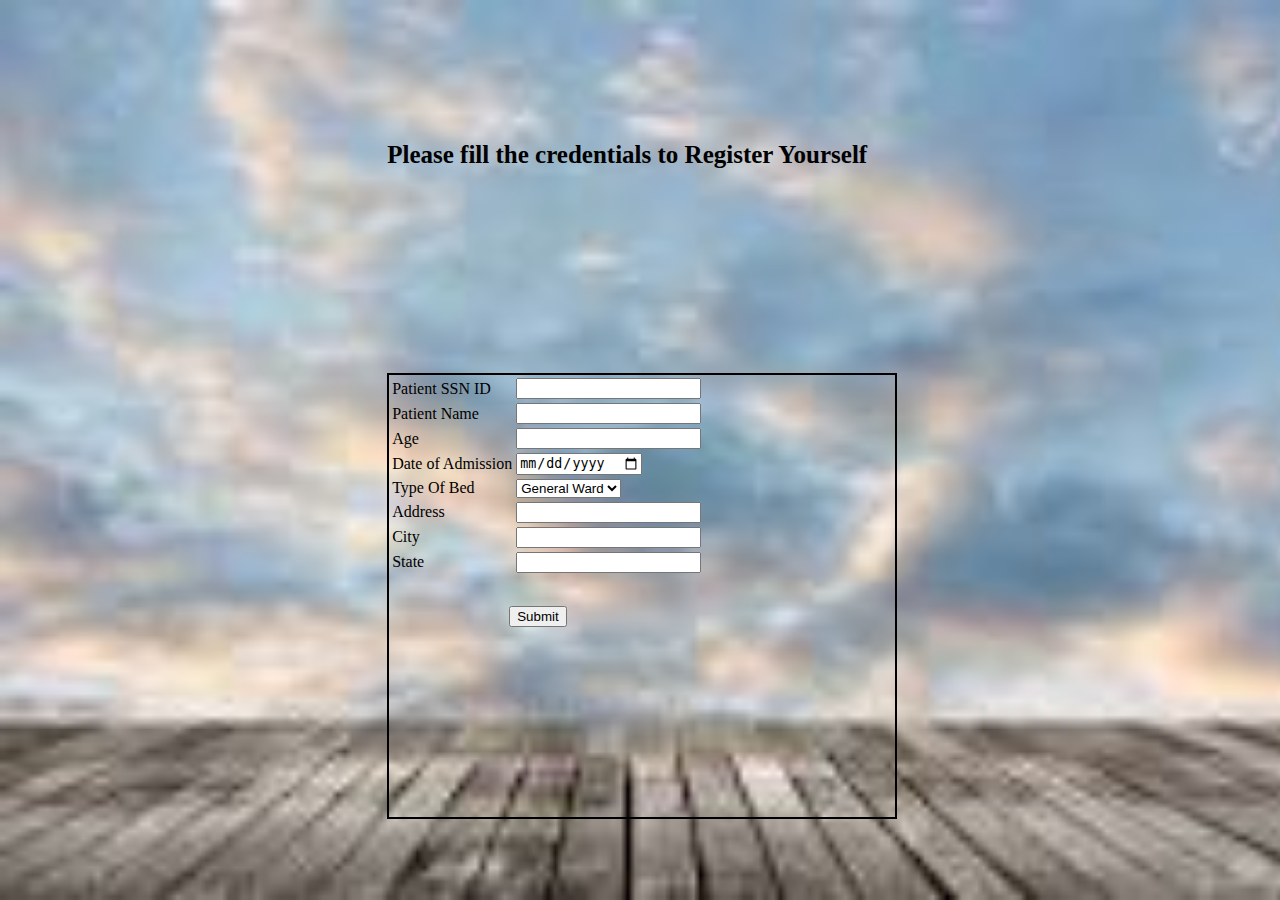
<file: create_patient.html>
<html>
<head>
<link rel="stylesheet" href="css/register.css">
</head>
<body>
<div id="shr">
<span> <b>Please fill the credentials to Register Yourself </b> </span>
</div>
<div id="login-form">
<form method="POST" action="">
<table>
<tr>
<td> Patient SSN ID </td>
<td> <input type="text"> </td> 
</tr>
<tr>
<td> Patient Name </td>
<td> <input type="text"> </td>
</tr>
<tr>
<td> Age </td>
<td> <input type="number"> </td>
</tr>
<tr>
<td> Date of Admission </td>
<td> <input type="date"> </td>
</tr>
<tr>
<td> Type Of Bed </td>
<td> 
<select>
<option name="select" value="General_ward"> General Ward </option>
<option name="select" value="Semi_sharing"> Semi Sharing </option>
<option name="select" value="Single_room"> Single Room </option>
</select>
 </td>
</tr>
<tr>
<td> Address </td>
<td> <input type="text"> </td>
</tr>
<tr>
<td> City </td>
<td> <input type="text"> </td>
</tr>
<tr>
<td> State </td>
<td> <input type="text"> </td>
</tr>
</table>
<button type="submit"> Submit </button>
</form>
</div>
</body>
</html>
</file>
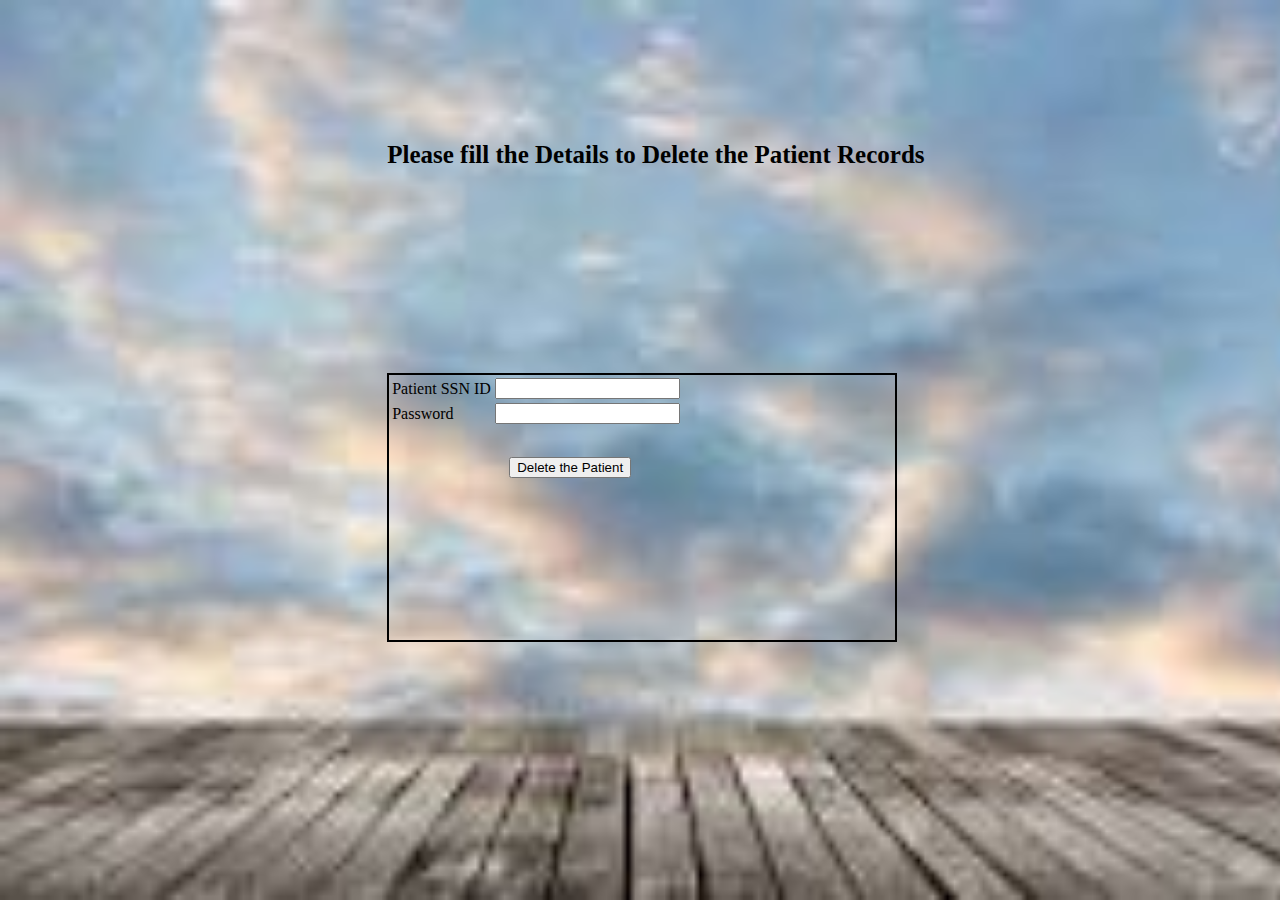
<file: delete.html>
<html>
<head>
<link rel="stylesheet" href="css/login.css">
</head>
<body>
<div id="shr">
<span> <b>Please fill the Details to Delete the Patient Records </b> </span>
</div>
<div id="login-form">
<form method="POST" action="">
<table>
<tr>
<td> Patient SSN ID </td>
<td> <input type="text"> </td> 
</tr>
<tr>
<td> Password </td>
<td> <input type="password"> </td>
</tr>

</table>
<button type="submit"> Delete the Patient </button>
</form>
</div>
</body>
</html>
</file>
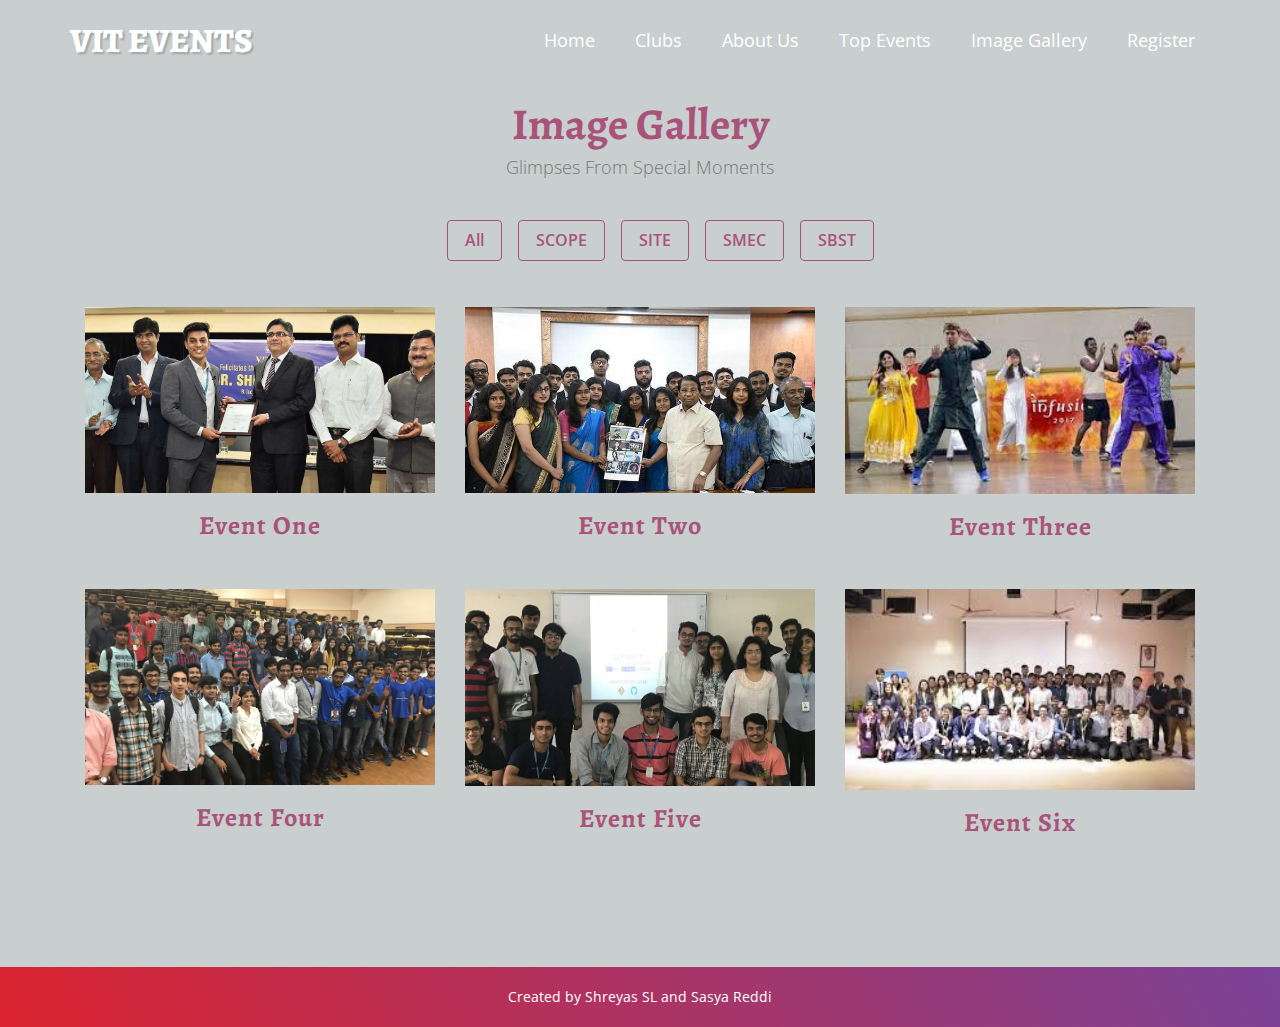
<file: gallery.html>
<!DOCTYPE html>
<html lang="en">
<head>

	<title>Events</title>

  	<meta charset="utf-8">
	<meta http-equiv="X-UA-Compatible" content="IE=Edge">
	<meta name="viewport" content="width=device-width, initial-scale=1">
	<meta name="keywords" content="">
  	<meta name="description" content="">

	<!-- stylesheets css -->
	<link rel="stylesheet" href="css/bootstrap.min.css">
    <link rel="stylesheet" href="css/custom.css">
    <link rel="stylesheet" type="text/css" href="css/loaders.css"/>
  	<link rel="stylesheet" href="css/magnific-popup.css">
	<link rel="stylesheet" href="css/animate.min.css">
	<link rel="stylesheet" href="css/font-awesome.min.css">
  	<link rel="stylesheet" href="css/nivo-lightbox.css">
  	<link rel="stylesheet" href="css/nivo_themes/default/default.css">
  	<link rel="stylesheet" href="css/hover-min.css">
    <link rel="stylesheet" href="css/contact-input-style.css">


</head>
<body style="background-color:rgb(200, 207, 206)">
 <div class="loader loader-bg">
        <div class="loader-inner ball-pulse-rise">
          <div></div>
          <div></div>
          <div></div>
          <div></div>
          <div></div>
        </div>
      </div>

<!------------Static navbar ------------>
    <nav class="navbar navbar-default top-bar affix" data-spy="affix" data-offset-top="250" >
      <div class="container">
        <div class="navbar-header">
          <button type="button" class="navbar-toggle collapsed" data-toggle="collapse" data-target="#navbar" aria-expanded="false" aria-controls="navbar">
            <span class="sr-only">Toggle navigation</span>
            <span class="icon-bar"></span>
            <span class="icon-bar"></span>
            <span class="icon-bar"></span>
          </button>
          <a class="navbar-brand" href="#">VIT EVENTS</a>
        </div>
        <div id="navbar" class="navbar-collapse collapse">

          <ul class="nav navbar-nav navbar-right">
            <li><a href="index.html">Home</a></li>
              <li><a href="club.html">Clubs</a></li>
              <li><a href="video.html">About Us</a></li>
              <li><a href="topevent.html">Top Events</a></li>
              <li><a href="gallery.html">Image Gallery</a></li>
              <li><a href="contact.html">Register</a></li>
          </ul>
        </div><!--/.nav-collapse -->
      </div>
    </nav>



<!------------ Gallery section ------------>
<section id="hotels" class="parallax">
  <div class="container">
    <div class="row">

      <div class="col-md-12">

       <div class="col-md-offset-2 col-md-8 col-sm-offset-1 col-sm-10 text-center">
         <div class="wow fadeInUp section-title" data-wow-delay="1s">
            <h2>Image Gallery<small>Glimpses from Special moments</small></h2>
        </div>
      </div>

          <!-- iso section -->
          <div class="iso-section wow fadeInUp text-center" data-wow-delay="0.5">

            		<ul class="filter-wrapper clearfix">
                        <li><a href="#" data-filter="*" class="selected opc-main-bg">All</a></li>
                        <li><a href="#" class="opc-main-bg" data-filter=".london">SCOPE</a></li>
                        <li><a href="#" class="opc-main-bg" data-filter=".paris">SITE</a></li>
                        <li><a href="#" class="opc-main-bg" data-filter=".ny">SMEC</a></li>
                        <li><a href="#" class="opc-main-bg" data-filter=".hn">SBST</a></li>
                    </ul>

                    <!-- iso box section -->
                    <div class="iso-box-section wow fadeInUp" data-wow-delay="0.9s">
                      <div class="iso-box-wrapper col4-iso-box">

                        <div class="iso-box london paris ny col-md-4 col-sm-6">
                          <div class="gallery-thumb">
                            <a href="images/Event_0.jpg" data-lightbox-gallery="food-gallery">
                              <img src="images/Event_0.jpg" class="fluid-img" alt="Gallery">
                                <div class="gallery-overlay">

                                </div>
                            </a>
                          </div>
                          <h3>Event One</h3>
                        </div>

                        <div class="iso-box london ny hn col-md-4 col-sm-6">
                          <div class="gallery-thumb">
                            <a href="images/Event_1.jpg" data-lightbox-gallery="food-gallery">
                              <img src="images/Event_1.jpg" class="fluid-img" alt="Gallery">
                                <div class="gallery-overlay">

                                </div>
                            </a>
                          </div>
                          <h3>Event Two</h3>
                        </div>

                        <div class="iso-box hn col-md-4 col-sm-6">
                          <div class="gallery-thumb">
                            <a href="images/Event_2.jpg" data-lightbox-gallery="food-gallery">
                              <img src="images/Event_2.jpg" class="fluid-img" alt="Gallery">
                                <div class="gallery-overlay">

                                </div>
                            </a>
                          </div>
                          <h3>Event Three</h3>
                        </div>

                        <div class="iso-box london col-md-4 col-sm-6">
                          <div class="gallery-thumb">
                            <a href="images/Event_3.jpg" data-lightbox-gallery="food-gallery">
                              <img src="images/Event_3.jpg" class="fluid-img" alt="Gallery">
                                <div class="gallery-overlay">

                                </div>
                            </a>
                          </div>
                          <h3>Event Four</h3>
                        </div>

                        <div class="iso-box ny col-md-4 col-sm-6">
                          <div class="gallery-thumb">
                            <a href="images/Event_4.jpg" data-lightbox-gallery="food-gallery">
                              <img src="images/Event_4.jpg" class="fluid-img" alt="Gallery">
                                <div class="gallery-overlay">

                                </div>
                            </a>
                          </div>
                          <h3>Event Five</h3>
                        </div>

                        <div class="iso-box paris lunch col-md-4 col-sm-6">
                          <div class="gallery-thumb">
                            <a href="images/Event_5.jpg" data-lightbox-gallery="food-gallery">
                              <img src="images/Event_5.jpg" class="fluid-img" alt="Gallery">
                                <div class="gallery-overlay">

                                </div>
                            </a>
                          </div>
                          <h3>Event Six</h3>
                        </div>

                       </div>
                    </div>

          </div>

      </div>

    </div>
  </div>
</section>
<!------------ Footer section ------------>
	<footer>
        <div class="container">
                <div align="center">Created by Shreyas SL and Sasya Reddi</div>
        </div>
    </footer>


<script src="js/jquery.js"></script>
<script src="js/bootstrap.min.js"></script>
<script src="js/jquery.magnific-popup.min.js"></script>
<script src="js/jquery.backstretch.min.js"></script>
<script src="js/isotope.js"></script>
<script src="js/imagesloaded.min.js"></script>
<script src="js/nivo-lightbox.min.js"></script>
<script src="js/jquery.parallax.js"></script>
<script src="js/smoothscroll.js"></script>
<script src="js/wow.min.js"></script>
<script src="js/core.js"></script>


</body>
</html>
</file>
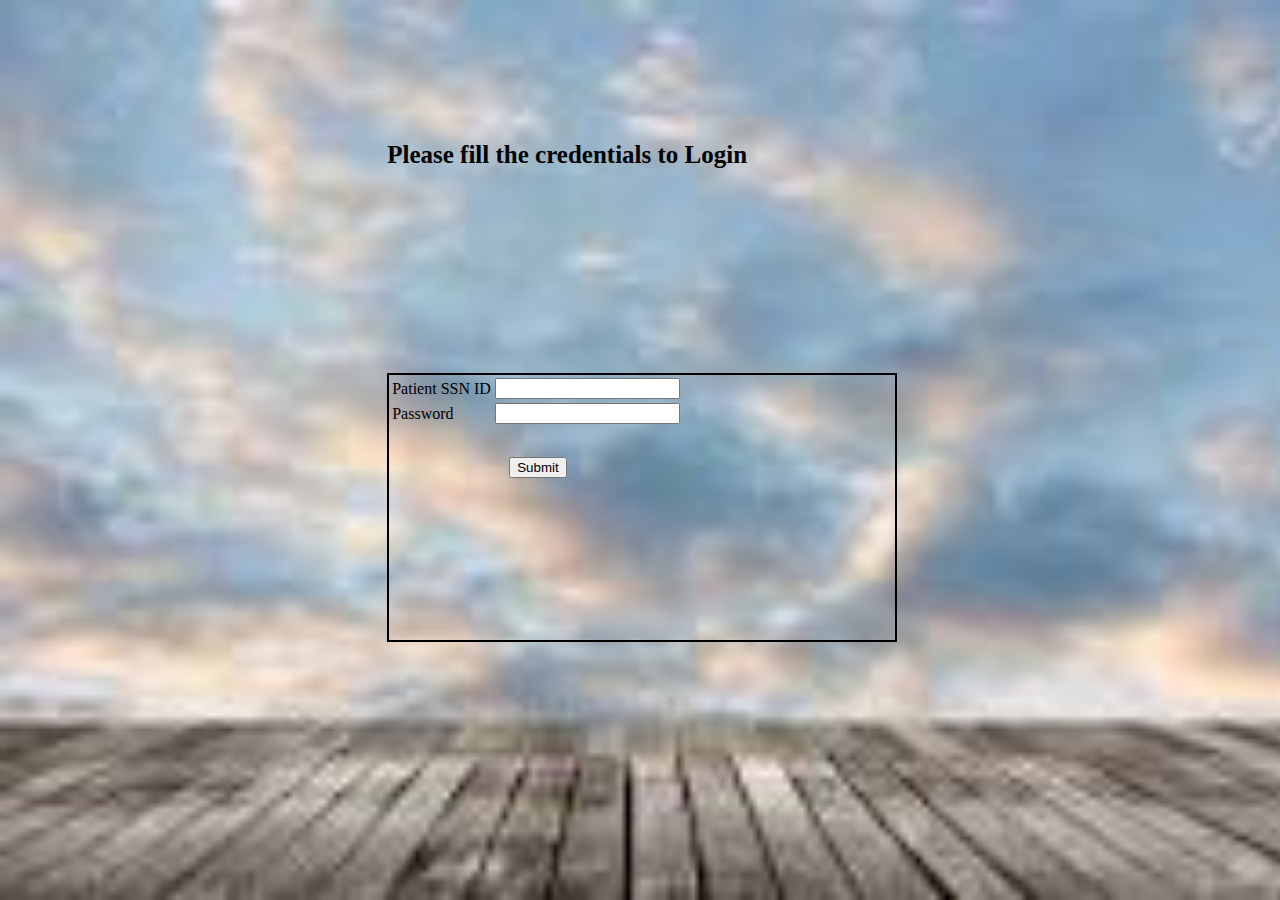
<file: login.html>
<html>
<head>
<link rel="stylesheet" href="css/login.css">
</head>
<body>
<div id="shr">
<span> <b>Please fill the credentials to Login </b> </span>
</div>
<div id="login-form">
<form method="POST" action="">
<table>
<tr>
<td> Patient SSN ID </td>
<td> <input type="text"> </td> 
</tr>
<tr>
<td> Password </td>
<td> <input type="password"> </td>
</tr>

</table>
<button type="submit"> Submit </button>
</form>
</div>
</body>
</html>
</file>
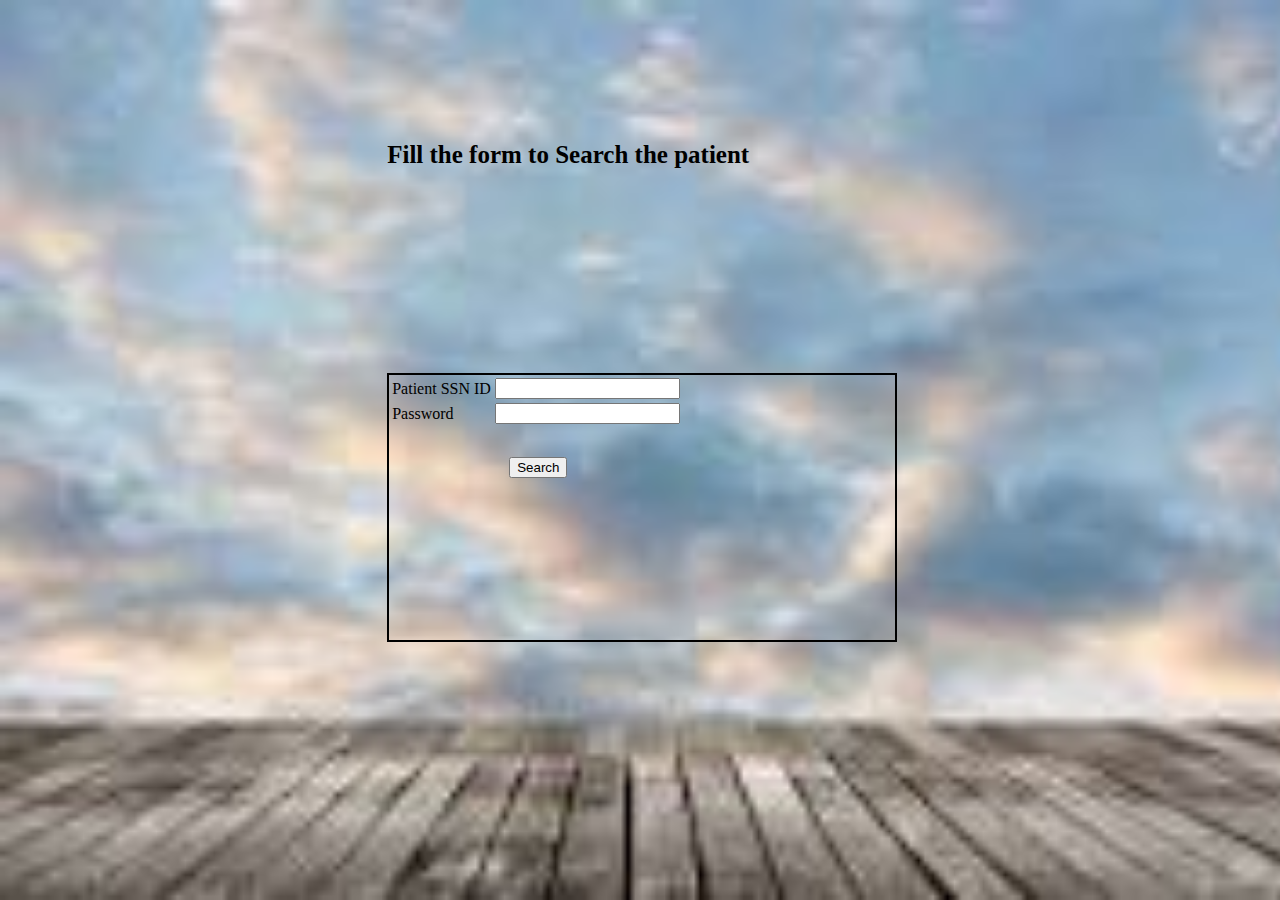
<file: search.html>
<html>
<head>
<link rel="stylesheet" href="css/login.css">
</head>
<body>
<div id="shr">
<span> <b>Fill the form to Search the patient </b> </span>
</div>
<div id="login-form">
<form method="POST" action="">
<table>
<tr>
<td> Patient SSN ID </td>
<td> <input type="text"> </td> 
</tr>
<tr>
<td> Password </td>
<td> <input type="password"> </td>
</tr>

</table>
<button type="submit"> Search </button>
</form>
</div>
</body>
</html>
</file>
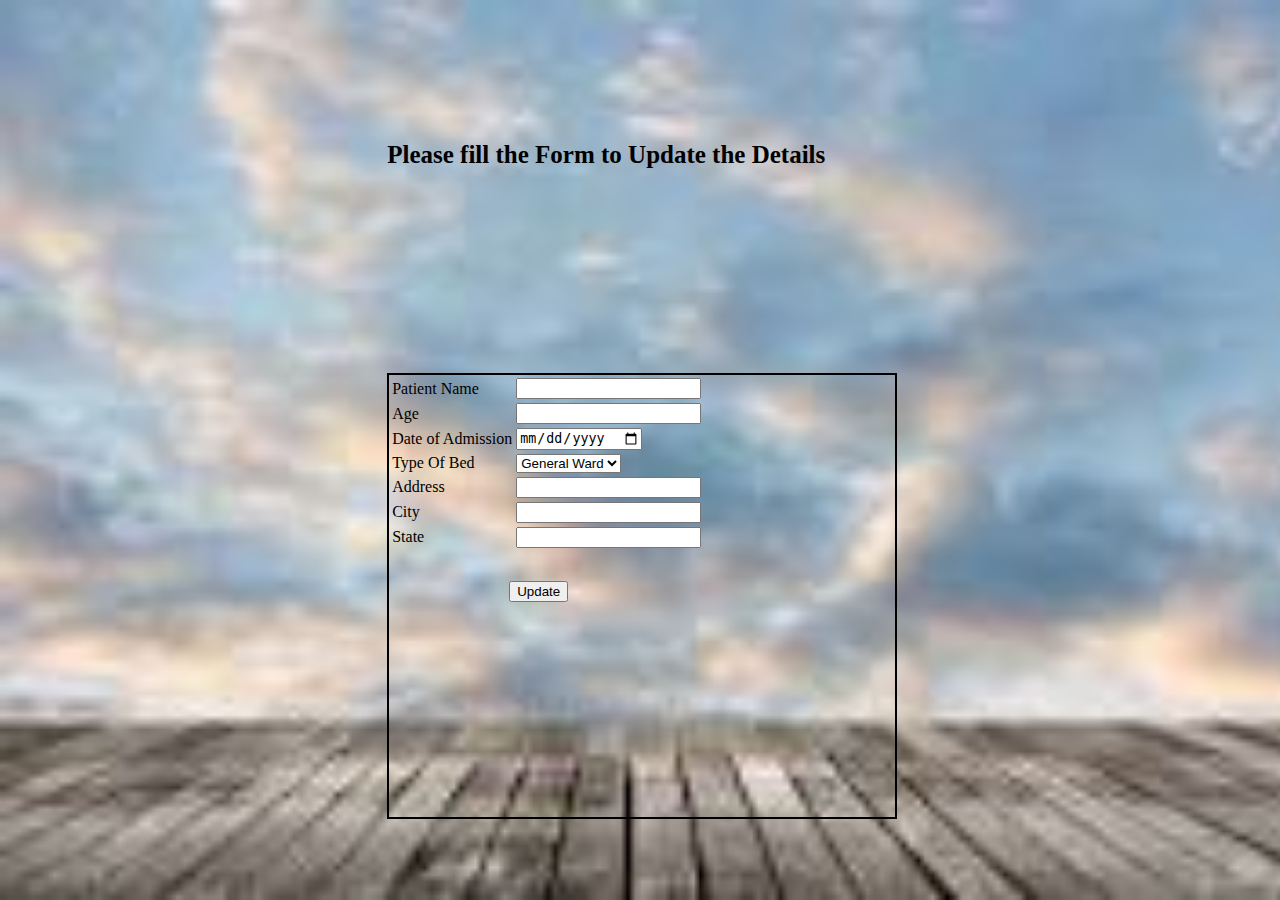
<file: update.html>
<html>
<head>
<link rel="stylesheet" href="css/register.css">
</head>
<body>
<div id="shr">
<span> <b>Please fill the Form to Update the Details </b> </span>
</div>
<div id="login-form">
<form method="POST" action="">
<table>
<tr>
<td> Patient Name </td>
<td> <input type="text"> </td>
</tr>
<tr>
<td> Age </td>
<td> <input type="number"> </td>
</tr>
<tr>
<td> Date of Admission </td>
<td> <input type="date"> </td>
</tr>
<tr>
<td> Type Of Bed </td>
<td> 
<select>
<option name="select" value="General_ward"> General Ward </option>
<option name="select" value="Semi_sharing"> Semi Sharing </option>
<option name="select" value="Single_room"> Single Room </option>
</select>
 </td>
</tr>
<tr>
<td> Address </td>
<td> <input type="text"> </td>
</tr>
<tr>
<td> City </td>
<td> <input type="text"> </td>
</tr>
<tr>
<td> State </td>
<td> <input type="text"> </td>
</tr>
</table>
<button type="submit"> Update </button>
</form>
</div>
</body>
</html>
</file>
<file: css/register.css>
body{

	background-image:url("[data-uri]");
	background-size:cover;
	
}

#shr
{
position:relative;
width:100%;
height:30%;

}
#shr span{
position:absolute;
left:30%;
top:50%;
font-size:25px;
}
#login-form{
	position:relative;
	width:40%;
	height:50%;
	left:30%;
	top:100px;
	border:solid 2px black
}
#login-form button{
	position:relative;
	left:120px;
	top:30px;
	
}
#login-form button:hover{
	  color: #00A0C6;
  text-decoration: none;
  cursor: pointer;
}
#shr span:hover{
	color: #00A0C6;
  text-decoration: none;
  cursor: pointer;
}
#login-form tr{
	margin-top:100px;
}
</file>
<file: css/login.css>
body{

	background-image:url("[data-uri]");
	background-size:cover;
	
}

#shr
{
position:relative;
width:100%;
height:30%;

}
#shr span{
position:absolute;
left:30%;
top:50%;
font-size:25px;
}
#login-form{
	position:relative;
	width:40%;
	height:30%;
	left:30%;
	top:100px;
	border:solid 2px black
}
#login-form button{
	position:relative;
	left:120px;
	top:30px;
	
}
#login-form button:hover{
	  color: #00A0C6;
  text-decoration: none;
  cursor: pointer;
}
#shr span:hover{
	color: #00A0C6;
  text-decoration: none;
  cursor: pointer;
}
</file>
<file: css/custom.css>
@import 'https://fonts.googleapis.com/css?family=Alegreya:400,700';
@import 'https://fonts.googleapis.com/css?family=Open+Sans:300,400,600,700';


html,body {
  width: 100%;
  overflow-x: hidden;
  overflow-y: hidden;
}

html {
  font-size: 100%;
}

body {
	font-family: 'Open Sans', sans-serif;
    font-weight: 400;
	}
.loaders {
    width: 100%;
    box-sizing: border-box;
    display: flex;
    flex: 0 1 auto;
    flex-direction: row;
    flex-wrap: wrap; }
 .loaders .loader {
      box-sizing: border-box;
      display: flex;
      flex: 0 1 auto;
      flex-direction: column;
      flex-grow: 1;
      flex-shrink: 0;
      flex-basis: 25%;
      max-width: 25%;
      height: 200px;
      align-items: center;
      justify-content: center;
}


.loader{display: table;
    height: 100%;
    position: fixed;
    width: 100%;
    z-index: 1200;}

.loader-bg{background: #171717}

.loader-inner {
    display: table-cell;
    text-align: center;
    vertical-align: middle;
}
h1,h2,h3, .btn {
  font-family: 'Alegreya', serif;
  font-weight: 700;
}

h1 {
  font-weight: bold;
  font-size: 100px;
}

h2 {
  color: #A9537B;
  font-size: 44px;
  text-transform: capitalize;

}
h2 small {
    font-family: 'Open Sans', sans-serif;
    font-size: 18px;
    font-weight: 300;
    text-transform: capitalize;
    margin-top: 10px;
    display: block;
}
h3 {
    font-weight: 700;
  color: #A9537B;
  font-size: 26px;
  line-height: 26px;
  letter-spacing: 1px;
  padding-bottom: 10px;
  text-transform: capitalize;
}


.btn-capsul{
    border-radius: 30px;
}

.btn-transparent-white{
    border:2px solid #fff;
    color: #fff;
    background: transparent;
}
.btn-transparent-white:hover{
    border:2px solid #fff;
    color: #A9537B;
    background: #fff;
}
.btn-transparent-prime{
    border:2px solid #CB4B60;
    color: #CB4B60;
    background: transparent;
}
.btn-transparent-prime:hover{
    border:2px solid #fff;
    color: #fff;
    background: #CB4B60;
}

p {
  font-size: 18px;
  letter-spacing: 0.8px;
  line-height: 28px;
}

a {
  text-decoration: none !important;
}
a:visited,
a:focus {
  outline: none;
  text-decoration: none !important;
}

.parallax {
  background-attachment: fixed !important;
  background-size: cover !important;
}

/* hover min css */
.hvr-bounce-to-bottom:before,
.hvr-bounce-to-top:before {
  background-color: #ffffff;
}


/* All Section styles */
section {
  padding-top: 80px;
  padding-bottom: 80px;
}

#team {
  background: rgb(240,240,240);
}



/* section title */
.section-title {
  padding-bottom: 30px;
}
#about .section-title,
#location .section-title {
  text-align: center;
}
#contact .section-title {
  color: #f0f0f0;
}


/*--------------  Home section --------------*/
#banner {
  color: #ffffff;
  display: -webkit-box;
  display: -webkit-flex;
  display: -ms-flexbox;
  display: flex;
  -webkit-box-align: center;
  -webkit-align-items: center;
      -ms-flex-align: center;
        align-items: center;
  text-align: center;
  height: 100vh;
  overflow: hidden;
  position: relative;
}

#banner .gradient-overlay {

background: #7b4397; /* fallback for old browsers */
background: -webkit-linear-gradient(120deg, #7b4397 , #dc2430); /* Chrome 10-25, Safari 5.1-6 */
background: linear-gradient(120deg, #7b4397 , #dc2430); /* W3C, IE 10+/ Edge, Firefox 16+, Chrome 26+, Opera 12+, Safari 7+ */
  opacity: 0.8;
  position: absolute;
  top: 0;
  width: 100%;
  height: 100vh;
}

#banner p {
    font-size: 22px;
    font-weight: 400;
    line-height: 35px;
}

#banner small {
    font-size: 18px;
    font-weight: 300;
}

#banner .btn{
    text-transform: uppercase;
    margin-top: 20px;
}


/*-------------- Top Header --------------*/
.top-bar {
	background-color: transparent;
	border: medium none;
	border-radius: 0;
	margin-bottom: 0;
	padding: 15px 0;
	position: absolute;
	top: 0;
	width: 100%;
	z-index: 2;
}
.top-bar .navbar-nav li{
    margin-left: 10px;

}
.top-bar .navbar-nav li a {
	color: #fff;
	font-size: 18px;
	font-weight: 400;
}
.top-bar .navbar-nav > .active > a, .top-bar .navbar-nav > .active > a:focus, .top-bar .navbar-nav > .active > a:hover, .top-bar .navbar-nav li a:hover, .top-bar .navbar-nav li a:focus {
	color: #fff;
	background: transparent;
    border-bottom:1px solid #fff;
}
.top-bar a.navbar-brand {
	color: #fff;
	font-size: 34px;
	font-weight: 800;
	padding-top:  16px;
	font-family: 'Alegreya', serif;
    text-shadow: 2px 2px 2px rgba(0,0,0,0.2);
}

.top-bar a.navbar-brand:hover, .top-bar a.navbar-brand:focus {
	color: #fff;
}



.affix {
	animation: 1s ease 0s normal both 1 running slideInDown;
	background: #7b4397; /* fallback for old browsers */
background: -webkit-linear-gradient(120deg, #7b4397 , #dc2430); /* Chrome 10-25, Safari 5.1-6 */
background: linear-gradient(120deg, #7b4397 , #dc2430); /* W3C, IE 10+/ Edge, Firefox 16+, Chrome 26+, Opera 12+, Safari 7+ */
	padding: 0.75em 0;
	position: fixed;
	z-index: 1000;
}


.color-bg-nav {
	background: #1f2d3c;
	margin-top: 0;
	padding: 5px 0
}



/*-------------- Feature section --------------*/
#todo .feature-thumb {
  background-color: #ffffff;
  position: relative;
  padding: 40px;
  margin-top: 32px;
  text-align: center;
    box-shadow: 0 0 21px rgba(0, 0, 0, 0.14);
}
#todo .feature-icon {

  width: 85px;
  height: 85px;
  top: 0;
  margin: 0 auto 30px;
  position: relative;
  -webkit-border-radius: 50%;
  -moz-border-radius: 50%;
  -ms-border-radius: 50%;
  border-radius: 50%;
  display: table;
  text-align: center;
  transition: all 0.4s ease-in-out;
}

#todo h3 {
  padding-top: 14px;
  padding-bottom: 10px;
}

#todo p{
    font-size: 16px;
    font-weight: 300;
}



/*-------------- Video section  --------------*/
#video-sec {
  background: url('../images/Aftermovie.jpg') 100% 0 repeat-y fixed;
  -webkit-background-size: cover;
  background-size: cover;
  background-position: center center;
    text-align: center;
  position: relative;
    color: #fff;
    height: 94vh;

}

#video-sec .overlay {
  background: rgba(03,03,03,0.6);
  width: 100%;
  height: 100%;
  position: absolute;
  top: 0;
}

#video-sec h2 {
  color: #ffffff;
  padding-top: 20px;
  padding-bottom: 16px;
}

#video-sec small{
    color: #fff;
    display: block;
    margin-top: 10px;
}

#video-sec .fa {
  position: relative;
  border: 2px solid #ffffff;
  border-radius: 100px;
  color: #ffffff;
  font-size: 28px;
  width: 80px;
  height: 80px;
  line-height: 80px;
  text-align: center;
  vertical-align: middle;
  margin-top: 22px;
}



/*-------------- Menu section --------------*/
#location{
    background-color: #e4e4e4;
}

#location .media {
      background: #fff;
    margin-bottom: 30px;
}

#location .media-object{
    padding: 0;
}

#location .media-object img {
  width: 220px;
  position: relative;
  height: 300px;
}

#location .media-body {
    padding: 20px;
}

#location .media-object span.menu-price {
  position: absolute;
  background-color: #ffffff;
  color: #222;
  font-size: 20px;
  font-weight: bold;
  padding: 6px 20px;
  top: 50%;
  left: 3%;
}

#location h2{
    margin-top: 0;
    margin-bottom: 30px;
}
#location h3 {
   color: #555;
    font-size: 32px;
}

#location p{
    font-size: 16px;
    font-weight: 300;
    margin-bottom: 20px;
}

#location .btn{
    padding: 7px 30px;
    font-size: 16px;
}


/*-------------- Hotels section --------------*/
#hotels .gallery-thumb {
  position: relative;
  overflow: hidden;
  margin: 0;
}

#hotels .gallery-thumb .gallery-overlay {
  background: #7b4397; /* fallback for old browsers */
background: -webkit-linear-gradient(120deg, #7b4397 , #dc2430); /* Chrome 10-25, Safari 5.1-6 */
background: linear-gradient(120deg, #7b4397 , #dc2430); /* W3C, IE 10+/ Edge, Firefox 16+, Chrome 26+, Opera 12+, Safari 7+ */
  position: absolute;
  top: 0;
  right: 0;
  bottom: 0;
  left: 0;
  width: 100%;
  height: 100%;
  opacity: 0;
  -webkit-transition: all 0.4s ease-in-out;
  transition: all 0.4s ease-in-out;
}

#hotels .gallery-thumb:hover .gallery-overlay {
    opacity: 0.9;
}

#hotels .gallery-thumb .gallery-overlay .gallery-item {
    text-align: center;
    position: absolute;
    top:50%;
    left: 50%;
    -webkit-transform:translate(-50%,-50%);
      -ms-transform:translate(-50%,-50%);
          transform:translate(-50%,-50%);
}

#hotels .gallery-thumb .fa {
  background: #ffffff;
  border-radius: 100%;
  font-size: 24px;
  color: #222;
  width: 60px;
  height: 60px;
  line-height: 60px;
  text-align: center;
  vertical-align: middle;
}

/*--------------filter css--------------*/
.filter-wrapper {
    width: 100%;
    margin-bottom: 42px;
    overflow: hidden;
}

.filter-wrapper li {
    display: inline-block;
    margin: 4px;
}

.filter-wrapper li a {
    color: #A9537B;
    font-size: 16px;
    font-weight: 600;
    padding: 8px 17px;
    margin-right: 2px;
    margin-left: 2px;
    display: block;
    text-decoration: none;
    -webkit-transition: all 0.5s ease-in-out;
    transition: all 0.5s ease-in-out;
    border:1px solid #A9537B;
    border-radius: 4px;
}
.filter-wrapper li a:hover,
.filter-wrapper li a:focus {
  background: #A9537B;
  color: #fff;
}

/*--------------isotope box css--------------*/
.iso-box-section {
    width: 100%;
}

.iso-box-wrapper {
    width: 100%;
    padding: 0;
    clear: both;
    position: relative;
}

.iso-box {
    position: relative;
    min-height: 50px;
    float: left;
    overflow: hidden;
    margin-bottom: 30px;
}

.iso-box > a {
    display: block;
    width: 100%;
    height: 100%;
    overflow: hidden;
}

.fluid-img {
    width: 100%;
    display: block;
}


/*-------------- Contact section  --------------*/
#contact-sec {
  background: url('../images/VIT_bg_1.jpg') 100% 0 repeat-y fixed;
  -webkit-background-size: cover;
  background-size: cover;
  background-position: center center;
  position: relative;
  height: 94vh;
}

#contact-sec .overlay {
  background: rgba(0,0,0,0.7);
  width: 100%;
  height: 100%;
  position: absolute;
  top: 0;
}

#contact-sec .form-block {
	position: relative;
	z-index: 2
}
#contact-sec h2, #contact-sec h2 small {
	color: #fff;
}

#contact-sec label {
	color: #fff;
}
#contact-sec p {
	font-size: 16px;
	font-weight: 300;
	color: #fff;
	margin: 20px 0;
}
#contact-sec .phone-sec {
	font-weight: 700;
	font-size: 22px;
	color: #fff;
}
#contact-sec .btn-transparent-white {
	font-weight: 600;
	font-size: 16px;
	padding: 5px 0px;
	text-transform: uppercase;
	width: 200px;
	border-width: 1px;
	margin-top: 60px;
}

/*-------------- Footer section  --------------*/
footer {
	background: #7b4397; /* fallback for old browsers */
	background: -webkit-linear-gradient(-120deg, #7b4397 , #dc2430); /* Chrome 10-25, Safari 5.1-6 */
	background: linear-gradient(-120deg, #7b4397 , #dc2430); /* W3C, IE 10+/ Edge, Firefox 16+, Chrome 26+, Opera 12+, Safari 7+ */
	float: left;
	width: 100%;
	color: #fff;
	padding: 20px 0
}
footer .love-text{
    text-align: right;
}

/*-------------- social icon section  --------------*/
.social-icon {
  padding: 0;
  margin: 0;
}

.social-icon li {
  list-style: none;
  display: inline-block;
}

.social-icon li a {
  border-radius: 100px;
  color: #626262;
  font-size: 18px;
  text-decoration: none;
  transition: all 0.4s ease-in-out;
  width: 35px;
  height: 35px;
  line-height: 35px;
  text-align: center;
  margin-bottom: 12px;
  margin-right: 10px;
}

.social-icon li a:hover {
  background: #111;
  color: #ffffff;
}



/*--------------Responsive--------------*/
@media (max-width: 980px) {

  #banner {
    height: 65vh;
  }

  #todo .col-md-4:last-child,
  #about .col-md-4 {
    margin-top: 42px;
  }

  #team .team-thumb {
    margin-top: 20px;
    margin-bottom: 20px;
  }
  #team .join-team {
    padding: 71px 50px;
    margin-top: 20px;
  }

}


@media (max-width: 900px) {

  h1 {font-size: 70px;}

}


@media (max-width: 768px) {

  .navbar-default .navbar-brand {
    line-height: 46px;
  }

    .top-bar .navbar-nav li a{
        font-size: 15px;
        padding: 16px 9px;
    }

}

@media (max-width: 767px) {

  .navbar-default .navbar-brand {
    line-height: 15px;
  }
  .navbar-default .navbar-nav li a {
    line-height: 30px;
  }

  #todo .col-md-4,
  #about .col-md-5,
  footer .col-md-4 {
    padding-top: 20px;
    padding-bottom: 20px;
  }

  .filter-wrapper {
    padding: 0px;
  }

    .navbar-collapse{
    background: #7b4397; /* fallback for old browsers */
    background: -webkit-linear-gradient(120deg, #7b4397 , #dc2430); /* Chrome 10-25, Safari 5.1-6 */
    background: linear-gradient(120deg, #7b4397 , #dc2430); /* W3C, IE 10+/ Edge, Firefox 16+, Chrome 26+, Opera 12+, Safari 7+ */
}
}

@media (max-width: 650px) {

  #banner {
    height: 100vh;
  }

  h1 {
    font-size: 60px;
  }
  h2 {
    font-size: 30px;
  }

  #todo {
    padding-top: 80px;
    padding-bottom: 80px;
  }

  section {
    padding-top: 80px;
    padding-bottom: 80px;
  }

  #location .media-object img {
    width: 100%;
    padding-bottom: 14px;
  }
  #location .media-object span.menu-price {
    top: 30%;
    left: 6%;
  }

  footer {text-align: center;}

}
</file>
<file: css/loaders.css>
/**
 * Copyright (c) 2016 Connor Atherton
 *
 * All animations must live in their own file
 * in the animations directory and be included
 * here.
 *
 */
/**
 * Styles shared by multiple animations
 */
/**
 * Dots
 */
@-webkit-keyframes scale {
  0% {
    -webkit-transform: scale(1);
            transform: scale(1);
    opacity: 1; }
  45% {
    -webkit-transform: scale(0.1);
            transform: scale(0.1);
    opacity: 0.7; }
  80% {
    -webkit-transform: scale(1);
            transform: scale(1);
    opacity: 1; } }
@keyframes scale {
  0% {
    -webkit-transform: scale(1);
            transform: scale(1);
    opacity: 1; }
  45% {
    -webkit-transform: scale(0.1);
            transform: scale(0.1);
    opacity: 0.7; }
  80% {
    -webkit-transform: scale(1);
            transform: scale(1);
    opacity: 1; } }

.ball-pulse > div:nth-child(1) {
  -webkit-animation: scale 0.75s -0.24s infinite cubic-bezier(0.2, 0.68, 0.18, 1.08);
          animation: scale 0.75s -0.24s infinite cubic-bezier(0.2, 0.68, 0.18, 1.08); }

.ball-pulse > div:nth-child(2) {
  -webkit-animation: scale 0.75s -0.12s infinite cubic-bezier(0.2, 0.68, 0.18, 1.08);
          animation: scale 0.75s -0.12s infinite cubic-bezier(0.2, 0.68, 0.18, 1.08); }

.ball-pulse > div:nth-child(3) {
  -webkit-animation: scale 0.75s 0s infinite cubic-bezier(0.2, 0.68, 0.18, 1.08);
          animation: scale 0.75s 0s infinite cubic-bezier(0.2, 0.68, 0.18, 1.08); }

.ball-pulse > div {
  background-color: #74D400;
  width: 15px;
  height: 15px;
  border-radius: 100%;
  margin: 2px;
  -webkit-animation-fill-mode: both;
          animation-fill-mode: both;
  display: inline-block; }

@-webkit-keyframes ball-pulse-sync {
  33% {
    -webkit-transform: translateY(10px);
            transform: translateY(10px); }
  66% {
    -webkit-transform: translateY(-10px);
            transform: translateY(-10px); }
  100% {
    -webkit-transform: translateY(0);
            transform: translateY(0); } }

@keyframes ball-pulse-sync {
  33% {
    -webkit-transform: translateY(10px);
            transform: translateY(10px); }
  66% {
    -webkit-transform: translateY(-10px);
            transform: translateY(-10px); }
  100% {
    -webkit-transform: translateY(0);
            transform: translateY(0); } }

.ball-pulse-sync > div:nth-child(1) {
  -webkit-animation: ball-pulse-sync 0.6s -0.14s infinite ease-in-out;
          animation: ball-pulse-sync 0.6s -0.14s infinite ease-in-out; }

.ball-pulse-sync > div:nth-child(2) {
  -webkit-animation: ball-pulse-sync 0.6s -0.07s infinite ease-in-out;
          animation: ball-pulse-sync 0.6s -0.07s infinite ease-in-out; }

.ball-pulse-sync > div:nth-child(3) {
  -webkit-animation: ball-pulse-sync 0.6s 0s infinite ease-in-out;
          animation: ball-pulse-sync 0.6s 0s infinite ease-in-out; }

.ball-pulse-sync > div {
  background-color: #fff;
  width: 15px;
  height: 15px;
  border-radius: 100%;
  margin: 2px;
  -webkit-animation-fill-mode: both;
          animation-fill-mode: both;
  display: inline-block; }

@-webkit-keyframes ball-scale {
  0% {
    -webkit-transform: scale(0);
            transform: scale(0); }
  100% {
    -webkit-transform: scale(1);
            transform: scale(1);
    opacity: 0; } }

@keyframes ball-scale {
  0% {
    -webkit-transform: scale(0);
            transform: scale(0); }
  100% {
    -webkit-transform: scale(1);
            transform: scale(1);
    opacity: 0; } }

.ball-scale > div {
  background-color: #fff;
  width: 15px;
  height: 15px;
  border-radius: 100%;
  margin: 2px;
  -webkit-animation-fill-mode: both;
          animation-fill-mode: both;
  display: inline-block;
  height: 60px;
  width: 60px;
  -webkit-animation: ball-scale 1s 0s ease-in-out infinite;
          animation: ball-scale 1s 0s ease-in-out infinite; }

@keyframes ball-scale {
  0% {
    -webkit-transform: scale(0);
            transform: scale(0); }
  100% {
    -webkit-transform: scale(1);
            transform: scale(1);
    opacity: 0; } }

.ball-scale > div {
  background-color: #fff;
  width: 15px;
  height: 15px;
  border-radius: 100%;
  margin: 2px;
  -webkit-animation-fill-mode: both;
          animation-fill-mode: both;
  display: inline-block;
  height: 60px;
  width: 60px;
  -webkit-animation: ball-scale 1s 0s ease-in-out infinite;
          animation: ball-scale 1s 0s ease-in-out infinite; }

.ball-scale-random {
  width: 37px;
  height: 40px; }
  .ball-scale-random > div {
    background-color: #fff;
    width: 15px;
    height: 15px;
    border-radius: 100%;
    margin: 2px;
    -webkit-animation-fill-mode: both;
            animation-fill-mode: both;
    position: absolute;
    display: inline-block;
    height: 30px;
    width: 30px;
    -webkit-animation: ball-scale 1s 0s ease-in-out infinite;
            animation: ball-scale 1s 0s ease-in-out infinite; }
    .ball-scale-random > div:nth-child(1) {
      margin-left: -7px;
      -webkit-animation: ball-scale 1s 0.2s ease-in-out infinite;
              animation: ball-scale 1s 0.2s ease-in-out infinite; }
    .ball-scale-random > div:nth-child(3) {
      margin-left: -2px;
      margin-top: 9px;
      -webkit-animation: ball-scale 1s 0.5s ease-in-out infinite;
              animation: ball-scale 1s 0.5s ease-in-out infinite; }

@-webkit-keyframes rotate {
  0% {
    -webkit-transform: rotate(0deg);
            transform: rotate(0deg); }
  50% {
    -webkit-transform: rotate(180deg);
            transform: rotate(180deg); }
  100% {
    -webkit-transform: rotate(360deg);
            transform: rotate(360deg); } }

@keyframes rotate {
  0% {
    -webkit-transform: rotate(0deg);
            transform: rotate(0deg); }
  50% {
    -webkit-transform: rotate(180deg);
            transform: rotate(180deg); }
  100% {
    -webkit-transform: rotate(360deg);
            transform: rotate(360deg); } }

.ball-rotate {
  position: relative; }
  .ball-rotate > div {
    background-color: #fff;
    width: 15px;
    height: 15px;
    border-radius: 100%;
    margin: 2px;
    -webkit-animation-fill-mode: both;
            animation-fill-mode: both;
    position: relative; }
    .ball-rotate > div:first-child {
      -webkit-animation: rotate 1s 0s cubic-bezier(0.7, -0.13, 0.22, 0.86) infinite;
              animation: rotate 1s 0s cubic-bezier(0.7, -0.13, 0.22, 0.86) infinite; }
    .ball-rotate > div:before, .ball-rotate > div:after {
      background-color: #fff;
      width: 15px;
      height: 15px;
      border-radius: 100%;
      margin: 2px;
      content: "";
      position: absolute;
      opacity: 0.8; }
    .ball-rotate > div:before {
      top: 0px;
      left: -28px; }
    .ball-rotate > div:after {
      top: 0px;
      left: 25px; }

@keyframes rotate {
  0% {
    -webkit-transform: rotate(0deg) scale(1);
            transform: rotate(0deg) scale(1); }
  50% {
    -webkit-transform: rotate(180deg) scale(0.6);
            transform: rotate(180deg) scale(0.6); }
  100% {
    -webkit-transform: rotate(360deg) scale(1);
            transform: rotate(360deg) scale(1); } }

.ball-clip-rotate > div {
  background-color: #fff;
  width: 15px;
  height: 15px;
  border-radius: 100%;
  margin: 2px;
  -webkit-animation-fill-mode: both;
          animation-fill-mode: both;
  border: 2px solid #fff;
  border-bottom-color: transparent;
  height: 25px;
  width: 25px;
  background: transparent !important;
  display: inline-block;
  -webkit-animation: rotate 0.75s 0s linear infinite;
          animation: rotate 0.75s 0s linear infinite; }

@keyframes rotate {
  0% {
    -webkit-transform: rotate(0deg) scale(1);
            transform: rotate(0deg) scale(1); }
  50% {
    -webkit-transform: rotate(180deg) scale(0.6);
            transform: rotate(180deg) scale(0.6); }
  100% {
    -webkit-transform: rotate(360deg) scale(1);
            transform: rotate(360deg) scale(1); } }

@keyframes scale {
  30% {
    -webkit-transform: scale(0.3);
            transform: scale(0.3); }
  100% {
    -webkit-transform: scale(1);
            transform: scale(1); } }

.ball-clip-rotate-pulse {
  position: relative;
  -webkit-transform: translateY(-15px);
      -ms-transform: translateY(-15px);
          transform: translateY(-15px); }
  .ball-clip-rotate-pulse > div {
    -webkit-animation-fill-mode: both;
            animation-fill-mode: both;
    position: absolute;
    top: 0px;
    left: 0px;
    border-radius: 100%; }
    .ball-clip-rotate-pulse > div:first-child {
      background: #fff;
      height: 16px;
      width: 16px;
      top: 7px;
      left: -7px;
      -webkit-animation: scale 1s 0s cubic-bezier(0.09, 0.57, 0.49, 0.9) infinite;
              animation: scale 1s 0s cubic-bezier(0.09, 0.57, 0.49, 0.9) infinite; }
    .ball-clip-rotate-pulse > div:last-child {
      position: absolute;
      border: 2px solid #fff;
      width: 30px;
      height: 30px;
      left: -16px;
      top: -2px;
      background: transparent;
      border: 2px solid;
      border-color: #fff transparent #fff transparent;
      -webkit-animation: rotate 1s 0s cubic-bezier(0.09, 0.57, 0.49, 0.9) infinite;
              animation: rotate 1s 0s cubic-bezier(0.09, 0.57, 0.49, 0.9) infinite;
      -webkit-animation-duration: 1s;
              animation-duration: 1s; }

@keyframes rotate {
  0% {
    -webkit-transform: rotate(0deg) scale(1);
            transform: rotate(0deg) scale(1); }
  50% {
    -webkit-transform: rotate(180deg) scale(0.6);
            transform: rotate(180deg) scale(0.6); }
  100% {
    -webkit-transform: rotate(360deg) scale(1);
            transform: rotate(360deg) scale(1); } }

.ball-clip-rotate-multiple {
  position: relative; }
  .ball-clip-rotate-multiple > div {
    -webkit-animation-fill-mode: both;
            animation-fill-mode: both;
    position: absolute;
    left: -20px;
    top: -20px;
    border: 2px solid #fff;
    border-bottom-color: transparent;
    border-top-color: transparent;
    border-radius: 100%;
    height: 35px;
    width: 35px;
    -webkit-animation: rotate 1s 0s ease-in-out infinite;
            animation: rotate 1s 0s ease-in-out infinite; }
    .ball-clip-rotate-multiple > div:last-child {
      display: inline-block;
      top: -10px;
      left: -10px;
      width: 15px;
      height: 15px;
      -webkit-animation-duration: 0.5s;
              animation-duration: 0.5s;
      border-color: #fff transparent #fff transparent;
      -webkit-animation-direction: reverse;
              animation-direction: reverse; }

@-webkit-keyframes ball-scale-ripple {
  0% {
    -webkit-transform: scale(0.1);
            transform: scale(0.1);
    opacity: 1; }
  70% {
    -webkit-transform: scale(1);
            transform: scale(1);
    opacity: 0.7; }
  100% {
    opacity: 0.0; } }

@keyframes ball-scale-ripple {
  0% {
    -webkit-transform: scale(0.1);
            transform: scale(0.1);
    opacity: 1; }
  70% {
    -webkit-transform: scale(1);
            transform: scale(1);
    opacity: 0.7; }
  100% {
    opacity: 0.0; } }

.ball-scale-ripple > div {
  -webkit-animation-fill-mode: both;
          animation-fill-mode: both;
  height: 50px;
  width: 50px;
  border-radius: 100%;
  border: 2px solid #fff;
  -webkit-animation: ball-scale-ripple 1s 0s infinite cubic-bezier(0.21, 0.53, 0.56, 0.8);
          animation: ball-scale-ripple 1s 0s infinite cubic-bezier(0.21, 0.53, 0.56, 0.8); }

@-webkit-keyframes ball-scale-ripple-multiple {
  0% {
    -webkit-transform: scale(0.1);
            transform: scale(0.1);
    opacity: 1; }
  70% {
    -webkit-transform: scale(1);
            transform: scale(1);
    opacity: 0.7; }
  100% {
    opacity: 0.0; } }

@keyframes ball-scale-ripple-multiple {
  0% {
    -webkit-transform: scale(0.1);
            transform: scale(0.1);
    opacity: 1; }
  70% {
    -webkit-transform: scale(1);
            transform: scale(1);
    opacity: 0.7; }
  100% {
    opacity: 0.0; } }

.ball-scale-ripple-multiple {
  position: relative;
  -webkit-transform: translateY(-25px);
      -ms-transform: translateY(-25px);
          transform: translateY(-25px); }
  .ball-scale-ripple-multiple > div:nth-child(0) {
    -webkit-animation-delay: -0.8s;
            animation-delay: -0.8s; }
  .ball-scale-ripple-multiple > div:nth-child(1) {
    -webkit-animation-delay: -0.6s;
            animation-delay: -0.6s; }
  .ball-scale-ripple-multiple > div:nth-child(2) {
    -webkit-animation-delay: -0.4s;
            animation-delay: -0.4s; }
  .ball-scale-ripple-multiple > div:nth-child(3) {
    -webkit-animation-delay: -0.2s;
            animation-delay: -0.2s; }
  .ball-scale-ripple-multiple > div {
    -webkit-animation-fill-mode: both;
            animation-fill-mode: both;
    position: absolute;
    top: -2px;
    left: -26px;
    width: 50px;
    height: 50px;
    border-radius: 100%;
    border: 2px solid #fff;
    -webkit-animation: ball-scale-ripple-multiple 1.25s 0s infinite cubic-bezier(0.21, 0.53, 0.56, 0.8);
            animation: ball-scale-ripple-multiple 1.25s 0s infinite cubic-bezier(0.21, 0.53, 0.56, 0.8); }

@-webkit-keyframes ball-beat {
  50% {
    opacity: 0.2;
    -webkit-transform: scale(0.75);
            transform: scale(0.75); }
  100% {
    opacity: 1;
    -webkit-transform: scale(1);
            transform: scale(1); } }

@keyframes ball-beat {
  50% {
    opacity: 0.2;
    -webkit-transform: scale(0.75);
            transform: scale(0.75); }
  100% {
    opacity: 1;
    -webkit-transform: scale(1);
            transform: scale(1); } }

.ball-beat > div {
  background-color: #fff;
  width: 15px;
  height: 15px;
  border-radius: 100%;
  margin: 2px;
  -webkit-animation-fill-mode: both;
          animation-fill-mode: both;
  display: inline-block;
  -webkit-animation: ball-beat 0.7s 0s infinite linear;
          animation: ball-beat 0.7s 0s infinite linear; }
  .ball-beat > div:nth-child(2n-1) {
    -webkit-animation-delay: -0.35s !important;
            animation-delay: -0.35s !important; }

@-webkit-keyframes ball-scale-multiple {
  0% {
    -webkit-transform: scale(0);
            transform: scale(0);
    opacity: 0; }
  5% {
    opacity: 1; }
  100% {
    -webkit-transform: scale(1);
            transform: scale(1);
    opacity: 0; } }

@keyframes ball-scale-multiple {
  0% {
    -webkit-transform: scale(0);
            transform: scale(0);
    opacity: 0; }
  5% {
    opacity: 1; }
  100% {
    -webkit-transform: scale(1);
            transform: scale(1);
    opacity: 0; } }

.ball-scale-multiple {
  position: relative;
  -webkit-transform: translateY(-30px);
      -ms-transform: translateY(-30px);
          transform: translateY(-30px); }
  .ball-scale-multiple > div:nth-child(2) {
    -webkit-animation-delay: -0.4s;
            animation-delay: -0.4s; }
  .ball-scale-multiple > div:nth-child(3) {
    -webkit-animation-delay: -0.2s;
            animation-delay: -0.2s; }
  .ball-scale-multiple > div {
    background-color: #fff;
    width: 15px;
    height: 15px;
    border-radius: 100%;
    margin: 2px;
    -webkit-animation-fill-mode: both;
            animation-fill-mode: both;
    position: absolute;
    left: -30px;
    top: 0px;
    opacity: 0;
    margin: 0;
    width: 60px;
    height: 60px;
    -webkit-animation: ball-scale-multiple 1s 0s linear infinite;
            animation: ball-scale-multiple 1s 0s linear infinite; }

@-webkit-keyframes ball-triangle-path-1 {
  33% {
    -webkit-transform: translate(25px, -50px);
            transform: translate(25px, -50px); }
  66% {
    -webkit-transform: translate(50px, 0px);
            transform: translate(50px, 0px); }
  100% {
    -webkit-transform: translate(0px, 0px);
            transform: translate(0px, 0px); } }

@keyframes ball-triangle-path-1 {
  33% {
    -webkit-transform: translate(25px, -50px);
            transform: translate(25px, -50px); }
  66% {
    -webkit-transform: translate(50px, 0px);
            transform: translate(50px, 0px); }
  100% {
    -webkit-transform: translate(0px, 0px);
            transform: translate(0px, 0px); } }

@-webkit-keyframes ball-triangle-path-2 {
  33% {
    -webkit-transform: translate(25px, 50px);
            transform: translate(25px, 50px); }
  66% {
    -webkit-transform: translate(-25px, 50px);
            transform: translate(-25px, 50px); }
  100% {
    -webkit-transform: translate(0px, 0px);
            transform: translate(0px, 0px); } }

@keyframes ball-triangle-path-2 {
  33% {
    -webkit-transform: translate(25px, 50px);
            transform: translate(25px, 50px); }
  66% {
    -webkit-transform: translate(-25px, 50px);
            transform: translate(-25px, 50px); }
  100% {
    -webkit-transform: translate(0px, 0px);
            transform: translate(0px, 0px); } }

@-webkit-keyframes ball-triangle-path-3 {
  33% {
    -webkit-transform: translate(-50px, 0px);
            transform: translate(-50px, 0px); }
  66% {
    -webkit-transform: translate(-25px, -50px);
            transform: translate(-25px, -50px); }
  100% {
    -webkit-transform: translate(0px, 0px);
            transform: translate(0px, 0px); } }

@keyframes ball-triangle-path-3 {
  33% {
    -webkit-transform: translate(-50px, 0px);
            transform: translate(-50px, 0px); }
  66% {
    -webkit-transform: translate(-25px, -50px);
            transform: translate(-25px, -50px); }
  100% {
    -webkit-transform: translate(0px, 0px);
            transform: translate(0px, 0px); } }

.ball-triangle-path {
  position: relative;
  -webkit-transform: translate(-29.994px, -37.50938px);
      -ms-transform: translate(-29.994px, -37.50938px);
          transform: translate(-29.994px, -37.50938px); }
  .ball-triangle-path > div:nth-child(1) {
    -webkit-animation-name: ball-triangle-path-1;
            animation-name: ball-triangle-path-1;
    -webkit-animation-delay: 0;
            animation-delay: 0;
    -webkit-animation-duration: 2s;
            animation-duration: 2s;
    -webkit-animation-timing-function: ease-in-out;
            animation-timing-function: ease-in-out;
    -webkit-animation-iteration-count: infinite;
            animation-iteration-count: infinite; }
  .ball-triangle-path > div:nth-child(2) {
    -webkit-animation-name: ball-triangle-path-2;
            animation-name: ball-triangle-path-2;
    -webkit-animation-delay: 0;
            animation-delay: 0;
    -webkit-animation-duration: 2s;
            animation-duration: 2s;
    -webkit-animation-timing-function: ease-in-out;
            animation-timing-function: ease-in-out;
    -webkit-animation-iteration-count: infinite;
            animation-iteration-count: infinite; }
  .ball-triangle-path > div:nth-child(3) {
    -webkit-animation-name: ball-triangle-path-3;
            animation-name: ball-triangle-path-3;
    -webkit-animation-delay: 0;
            animation-delay: 0;
    -webkit-animation-duration: 2s;
            animation-duration: 2s;
    -webkit-animation-timing-function: ease-in-out;
            animation-timing-function: ease-in-out;
    -webkit-animation-iteration-count: infinite;
            animation-iteration-count: infinite; }
  .ball-triangle-path > div {
    -webkit-animation-fill-mode: both;
            animation-fill-mode: both;
    position: absolute;
    width: 10px;
    height: 10px;
    border-radius: 100%;
    border: 1px solid #fff; }
    .ball-triangle-path > div:nth-of-type(1) {
      top: 50px; }
    .ball-triangle-path > div:nth-of-type(2) {
      left: 25px; }
    .ball-triangle-path > div:nth-of-type(3) {
      top: 50px;
      left: 50px; }

@-webkit-keyframes ball-pulse-rise-even {
  0% {
    -webkit-transform: scale(1.1);
            transform: scale(1.1); }
  25% {
    -webkit-transform: translateY(-30px);
            transform: translateY(-30px); }
  50% {
    -webkit-transform: scale(0.4);
            transform: scale(0.4); }
  75% {
    -webkit-transform: translateY(30px);
            transform: translateY(30px); }
  100% {
    -webkit-transform: translateY(0);
            transform: translateY(0);
    -webkit-transform: scale(1);
            transform: scale(1); } }

@keyframes ball-pulse-rise-even {
  0% {
    -webkit-transform: scale(1.1);
            transform: scale(1.1); }
  25% {
    -webkit-transform: translateY(-30px);
            transform: translateY(-30px); }
  50% {
    -webkit-transform: scale(0.4);
            transform: scale(0.4); }
  75% {
    -webkit-transform: translateY(30px);
            transform: translateY(30px); }
  100% {
    -webkit-transform: translateY(0);
            transform: translateY(0);
    -webkit-transform: scale(1);
            transform: scale(1); } }

@-webkit-keyframes ball-pulse-rise-odd {
  0% {
    -webkit-transform: scale(0.4);
            transform: scale(0.4); }
  25% {
    -webkit-transform: translateY(30px);
            transform: translateY(30px); }
  50% {
    -webkit-transform: scale(1.1);
            transform: scale(1.1); }
  75% {
    -webkit-transform: translateY(-30px);
            transform: translateY(-30px); }
  100% {
    -webkit-transform: translateY(0);
            transform: translateY(0);
    -webkit-transform: scale(0.75);
            transform: scale(0.75); } }

@keyframes ball-pulse-rise-odd {
  0% {
    -webkit-transform: scale(0.4);
            transform: scale(0.4); }
  25% {
    -webkit-transform: translateY(30px);
            transform: translateY(30px); }
  50% {
    -webkit-transform: scale(1.1);
            transform: scale(1.1); }
  75% {
    -webkit-transform: translateY(-30px);
            transform: translateY(-30px); }
  100% {
    -webkit-transform: translateY(0);
            transform: translateY(0);
    -webkit-transform: scale(0.75);
            transform: scale(0.75); } }

.ball-pulse-rise > div {
  background-color: #874A85;
  width: 15px;
  height: 15px;
  border-radius: 100%;
  margin: 2px;
  -webkit-animation-fill-mode: both;
          animation-fill-mode: both;
  display: inline-block;
  -webkit-animation-duration: 1s;
          animation-duration: 1s;
  -webkit-animation-timing-function: cubic-bezier(0.15, 0.46, 0.9, 0.6);
          animation-timing-function: cubic-bezier(0.15, 0.46, 0.9, 0.6);
  -webkit-animation-iteration-count: infinite;
          animation-iteration-count: infinite;
  -webkit-animation-delay: 0;
          animation-delay: 0; }
  .ball-pulse-rise > div:nth-child(2n) {
    -webkit-animation-name: ball-pulse-rise-even;
            animation-name: ball-pulse-rise-even; }
  .ball-pulse-rise > div:nth-child(2n-1) {
    -webkit-animation-name: ball-pulse-rise-odd;
            animation-name: ball-pulse-rise-odd; }

@-webkit-keyframes ball-grid-beat {
  50% {
    opacity: 0.7; }
  100% {
    opacity: 1; } }

@keyframes ball-grid-beat {
  50% {
    opacity: 0.7; }
  100% {
    opacity: 1; } }

.ball-grid-beat {
  width: 57px; }
  .ball-grid-beat > div:nth-child(1) {
    -webkit-animation-delay: 0.21s;
            animation-delay: 0.21s;
    -webkit-animation-duration: 0.63s;
            animation-duration: 0.63s; }
  .ball-grid-beat > div:nth-child(2) {
    -webkit-animation-delay: -0.08s;
            animation-delay: -0.08s;
    -webkit-animation-duration: 0.94s;
            animation-duration: 0.94s; }
  .ball-grid-beat > div:nth-child(3) {
    -webkit-animation-delay: 0.59s;
            animation-delay: 0.59s;
    -webkit-animation-duration: 1.37s;
            animation-duration: 1.37s; }
  .ball-grid-beat > div:nth-child(4) {
    -webkit-animation-delay: 0.06s;
            animation-delay: 0.06s;
    -webkit-animation-duration: 1.05s;
            animation-duration: 1.05s; }
  .ball-grid-beat > div:nth-child(5) {
    -webkit-animation-delay: 0.65s;
            animation-delay: 0.65s;
    -webkit-animation-duration: 1.59s;
            animation-duration: 1.59s; }
  .ball-grid-beat > div:nth-child(6) {
    -webkit-animation-delay: 0.74s;
            animation-delay: 0.74s;
    -webkit-animation-duration: 0.75s;
            animation-duration: 0.75s; }
  .ball-grid-beat > div:nth-child(7) {
    -webkit-animation-delay: -0.16s;
            animation-delay: -0.16s;
    -webkit-animation-duration: 1.45s;
            animation-duration: 1.45s; }
  .ball-grid-beat > div:nth-child(8) {
    -webkit-animation-delay: 0.26s;
            animation-delay: 0.26s;
    -webkit-animation-duration: 0.73s;
            animation-duration: 0.73s; }
  .ball-grid-beat > div:nth-child(9) {
    -webkit-animation-delay: 0.38s;
            animation-delay: 0.38s;
    -webkit-animation-duration: 0.97s;
            animation-duration: 0.97s; }
  .ball-grid-beat > div {
    background-color: #fff;
    width: 15px;
    height: 15px;
    border-radius: 100%;
    margin: 2px;
    -webkit-animation-fill-mode: both;
            animation-fill-mode: both;
    display: inline-block;
    float: left;
    -webkit-animation-name: ball-grid-beat;
            animation-name: ball-grid-beat;
    -webkit-animation-iteration-count: infinite;
            animation-iteration-count: infinite;
    -webkit-animation-delay: 0;
            animation-delay: 0; }

@-webkit-keyframes ball-grid-pulse {
  0% {
    -webkit-transform: scale(1);
            transform: scale(1); }
  50% {
    -webkit-transform: scale(0.5);
            transform: scale(0.5);
    opacity: 0.7; }
  100% {
    -webkit-transform: scale(1);
            transform: scale(1);
    opacity: 1; } }

@keyframes ball-grid-pulse {
  0% {
    -webkit-transform: scale(1);
            transform: scale(1); }
  50% {
    -webkit-transform: scale(0.5);
            transform: scale(0.5);
    opacity: 0.7; }
  100% {
    -webkit-transform: scale(1);
            transform: scale(1);
    opacity: 1; } }

.ball-grid-pulse {
  width: 57px; }
  .ball-grid-pulse > div:nth-child(1) {
    -webkit-animation-delay: -0.16s;
            animation-delay: -0.16s;
    -webkit-animation-duration: 0.71s;
            animation-duration: 0.71s; }
  .ball-grid-pulse > div:nth-child(2) {
    -webkit-animation-delay: -0.13s;
            animation-delay: -0.13s;
    -webkit-animation-duration: 1.23s;
            animation-duration: 1.23s; }
  .ball-grid-pulse > div:nth-child(3) {
    -webkit-animation-delay: 0.53s;
            animation-delay: 0.53s;
    -webkit-animation-duration: 1.36s;
            animation-duration: 1.36s; }
  .ball-grid-pulse > div:nth-child(4) {
    -webkit-animation-delay: 0.38s;
            animation-delay: 0.38s;
    -webkit-animation-duration: 0.79s;
            animation-duration: 0.79s; }
  .ball-grid-pulse > div:nth-child(5) {
    -webkit-animation-delay: 0.45s;
            animation-delay: 0.45s;
    -webkit-animation-duration: 1.4s;
            animation-duration: 1.4s; }
  .ball-grid-pulse > div:nth-child(6) {
    -webkit-animation-delay: 0.46s;
            animation-delay: 0.46s;
    -webkit-animation-duration: 1.56s;
            animation-duration: 1.56s; }
  .ball-grid-pulse > div:nth-child(7) {
    -webkit-animation-delay: -0.07s;
            animation-delay: -0.07s;
    -webkit-animation-duration: 1.17s;
            animation-duration: 1.17s; }
  .ball-grid-pulse > div:nth-child(8) {
    -webkit-animation-delay: 0.31s;
            animation-delay: 0.31s;
    -webkit-animation-duration: 1.45s;
            animation-duration: 1.45s; }
  .ball-grid-pulse > div:nth-child(9) {
    -webkit-animation-delay: 0.15s;
            animation-delay: 0.15s;
    -webkit-animation-duration: 1.13s;
            animation-duration: 1.13s; }
  .ball-grid-pulse > div {
    background-color: #fff;
    width: 15px;
    height: 15px;
    border-radius: 100%;
    margin: 2px;
    -webkit-animation-fill-mode: both;
            animation-fill-mode: both;
    display: inline-block;
    float: left;
    -webkit-animation-name: ball-grid-pulse;
            animation-name: ball-grid-pulse;
    -webkit-animation-iteration-count: infinite;
            animation-iteration-count: infinite;
    -webkit-animation-delay: 0;
            animation-delay: 0; }

@-webkit-keyframes ball-spin-fade-loader {
  50% {
    opacity: 0.3;
    -webkit-transform: scale(0.4);
            transform: scale(0.4); }
  100% {
    opacity: 1;
    -webkit-transform: scale(1);
            transform: scale(1); } }

@keyframes ball-spin-fade-loader {
  50% {
    opacity: 0.3;
    -webkit-transform: scale(0.4);
            transform: scale(0.4); }
  100% {
    opacity: 1;
    -webkit-transform: scale(1);
            transform: scale(1); } }

.ball-spin-fade-loader {
  position: relative;
  top: -10px;
  left: -10px; }
  .ball-spin-fade-loader > div:nth-child(1) {
    top: 25px;
    left: 0;
    -webkit-animation: ball-spin-fade-loader 1s -0.96s infinite linear;
            animation: ball-spin-fade-loader 1s -0.96s infinite linear; }
  .ball-spin-fade-loader > div:nth-child(2) {
    top: 17.04545px;
    left: 17.04545px;
    -webkit-animation: ball-spin-fade-loader 1s -0.84s infinite linear;
            animation: ball-spin-fade-loader 1s -0.84s infinite linear; }
  .ball-spin-fade-loader > div:nth-child(3) {
    top: 0;
    left: 25px;
    -webkit-animation: ball-spin-fade-loader 1s -0.72s infinite linear;
            animation: ball-spin-fade-loader 1s -0.72s infinite linear; }
  .ball-spin-fade-loader > div:nth-child(4) {
    top: -17.04545px;
    left: 17.04545px;
    -webkit-animation: ball-spin-fade-loader 1s -0.6s infinite linear;
            animation: ball-spin-fade-loader 1s -0.6s infinite linear; }
  .ball-spin-fade-loader > div:nth-child(5) {
    top: -25px;
    left: 0;
    -webkit-animation: ball-spin-fade-loader 1s -0.48s infinite linear;
            animation: ball-spin-fade-loader 1s -0.48s infinite linear; }
  .ball-spin-fade-loader > div:nth-child(6) {
    top: -17.04545px;
    left: -17.04545px;
    -webkit-animation: ball-spin-fade-loader 1s -0.36s infinite linear;
            animation: ball-spin-fade-loader 1s -0.36s infinite linear; }
  .ball-spin-fade-loader > div:nth-child(7) {
    top: 0;
    left: -25px;
    -webkit-animation: ball-spin-fade-loader 1s -0.24s infinite linear;
            animation: ball-spin-fade-loader 1s -0.24s infinite linear; }
  .ball-spin-fade-loader > div:nth-child(8) {
    top: 17.04545px;
    left: -17.04545px;
    -webkit-animation: ball-spin-fade-loader 1s -0.12s infinite linear;
            animation: ball-spin-fade-loader 1s -0.12s infinite linear; }
  .ball-spin-fade-loader > div {
    background-color: #fff;
    width: 15px;
    height: 15px;
    border-radius: 100%;
    margin: 2px;
    -webkit-animation-fill-mode: both;
            animation-fill-mode: both;
    position: absolute; }

@-webkit-keyframes ball-spin-loader {
  75% {
    opacity: 0.2; }
  100% {
    opacity: 1; } }

@keyframes ball-spin-loader {
  75% {
    opacity: 0.2; }
  100% {
    opacity: 1; } }

.ball-spin-loader {
  position: relative; }
  .ball-spin-loader > span:nth-child(1) {
    top: 45px;
    left: 0;
    -webkit-animation: ball-spin-loader 2s 0.9s infinite linear;
            animation: ball-spin-loader 2s 0.9s infinite linear; }
  .ball-spin-loader > span:nth-child(2) {
    top: 30.68182px;
    left: 30.68182px;
    -webkit-animation: ball-spin-loader 2s 1.8s infinite linear;
            animation: ball-spin-loader 2s 1.8s infinite linear; }
  .ball-spin-loader > span:nth-child(3) {
    top: 0;
    left: 45px;
    -webkit-animation: ball-spin-loader 2s 2.7s infinite linear;
            animation: ball-spin-loader 2s 2.7s infinite linear; }
  .ball-spin-loader > span:nth-child(4) {
    top: -30.68182px;
    left: 30.68182px;
    -webkit-animation: ball-spin-loader 2s 3.6s infinite linear;
            animation: ball-spin-loader 2s 3.6s infinite linear; }
  .ball-spin-loader > span:nth-child(5) {
    top: -45px;
    left: 0;
    -webkit-animation: ball-spin-loader 2s 4.5s infinite linear;
            animation: ball-spin-loader 2s 4.5s infinite linear; }
  .ball-spin-loader > span:nth-child(6) {
    top: -30.68182px;
    left: -30.68182px;
    -webkit-animation: ball-spin-loader 2s 5.4s infinite linear;
            animation: ball-spin-loader 2s 5.4s infinite linear; }
  .ball-spin-loader > span:nth-child(7) {
    top: 0;
    left: -45px;
    -webkit-animation: ball-spin-loader 2s 6.3s infinite linear;
            animation: ball-spin-loader 2s 6.3s infinite linear; }
  .ball-spin-loader > span:nth-child(8) {
    top: 30.68182px;
    left: -30.68182px;
    -webkit-animation: ball-spin-loader 2s 7.2s infinite linear;
            animation: ball-spin-loader 2s 7.2s infinite linear; }
  .ball-spin-loader > div {
    -webkit-animation-fill-mode: both;
            animation-fill-mode: both;
    position: absolute;
    width: 15px;
    height: 15px;
    border-radius: 100%;
    background: green; }

@-webkit-keyframes ball-zig {
  33% {
    -webkit-transform: translate(-15px, -30px);
            transform: translate(-15px, -30px); }
  66% {
    -webkit-transform: translate(15px, -30px);
            transform: translate(15px, -30px); }
  100% {
    -webkit-transform: translate(0, 0);
            transform: translate(0, 0); } }

@keyframes ball-zig {
  33% {
    -webkit-transform: translate(-15px, -30px);
            transform: translate(-15px, -30px); }
  66% {
    -webkit-transform: translate(15px, -30px);
            transform: translate(15px, -30px); }
  100% {
    -webkit-transform: translate(0, 0);
            transform: translate(0, 0); } }

@-webkit-keyframes ball-zag {
  33% {
    -webkit-transform: translate(15px, 30px);
            transform: translate(15px, 30px); }
  66% {
    -webkit-transform: translate(-15px, 30px);
            transform: translate(-15px, 30px); }
  100% {
    -webkit-transform: translate(0, 0);
            transform: translate(0, 0); } }

@keyframes ball-zag {
  33% {
    -webkit-transform: translate(15px, 30px);
            transform: translate(15px, 30px); }
  66% {
    -webkit-transform: translate(-15px, 30px);
            transform: translate(-15px, 30px); }
  100% {
    -webkit-transform: translate(0, 0);
            transform: translate(0, 0); } }

.ball-zig-zag {
  position: relative;
  -webkit-transform: translate(-15px, -15px);
      -ms-transform: translate(-15px, -15px);
          transform: translate(-15px, -15px); }
  .ball-zig-zag > div {
    background-color: #fff;
    width: 15px;
    height: 15px;
    border-radius: 100%;
    margin: 2px;
    -webkit-animation-fill-mode: both;
            animation-fill-mode: both;
    position: absolute;
    margin-left: 15px;
    top: 4px;
    left: -7px; }
    .ball-zig-zag > div:first-child {
      -webkit-animation: ball-zig 0.7s 0s infinite linear;
              animation: ball-zig 0.7s 0s infinite linear; }
    .ball-zig-zag > div:last-child {
      -webkit-animation: ball-zag 0.7s 0s infinite linear;
              animation: ball-zag 0.7s 0s infinite linear; }

@-webkit-keyframes ball-zig-deflect {
  17% {
    -webkit-transform: translate(-15px, -30px);
            transform: translate(-15px, -30px); }
  34% {
    -webkit-transform: translate(15px, -30px);
            transform: translate(15px, -30px); }
  50% {
    -webkit-transform: translate(0, 0);
            transform: translate(0, 0); }
  67% {
    -webkit-transform: translate(15px, -30px);
            transform: translate(15px, -30px); }
  84% {
    -webkit-transform: translate(-15px, -30px);
            transform: translate(-15px, -30px); }
  100% {
    -webkit-transform: translate(0, 0);
            transform: translate(0, 0); } }

@keyframes ball-zig-deflect {
  17% {
    -webkit-transform: translate(-15px, -30px);
            transform: translate(-15px, -30px); }
  34% {
    -webkit-transform: translate(15px, -30px);
            transform: translate(15px, -30px); }
  50% {
    -webkit-transform: translate(0, 0);
            transform: translate(0, 0); }
  67% {
    -webkit-transform: translate(15px, -30px);
            transform: translate(15px, -30px); }
  84% {
    -webkit-transform: translate(-15px, -30px);
            transform: translate(-15px, -30px); }
  100% {
    -webkit-transform: translate(0, 0);
            transform: translate(0, 0); } }

@-webkit-keyframes ball-zag-deflect {
  17% {
    -webkit-transform: translate(15px, 30px);
            transform: translate(15px, 30px); }
  34% {
    -webkit-transform: translate(-15px, 30px);
            transform: translate(-15px, 30px); }
  50% {
    -webkit-transform: translate(0, 0);
            transform: translate(0, 0); }
  67% {
    -webkit-transform: translate(-15px, 30px);
            transform: translate(-15px, 30px); }
  84% {
    -webkit-transform: translate(15px, 30px);
            transform: translate(15px, 30px); }
  100% {
    -webkit-transform: translate(0, 0);
            transform: translate(0, 0); } }

@keyframes ball-zag-deflect {
  17% {
    -webkit-transform: translate(15px, 30px);
            transform: translate(15px, 30px); }
  34% {
    -webkit-transform: translate(-15px, 30px);
            transform: translate(-15px, 30px); }
  50% {
    -webkit-transform: translate(0, 0);
            transform: translate(0, 0); }
  67% {
    -webkit-transform: translate(-15px, 30px);
            transform: translate(-15px, 30px); }
  84% {
    -webkit-transform: translate(15px, 30px);
            transform: translate(15px, 30px); }
  100% {
    -webkit-transform: translate(0, 0);
            transform: translate(0, 0); } }

.ball-zig-zag-deflect {
  position: relative;
  -webkit-transform: translate(-15px, -15px);
      -ms-transform: translate(-15px, -15px);
          transform: translate(-15px, -15px); }
  .ball-zig-zag-deflect > div {
    background-color: #fff;
    width: 15px;
    height: 15px;
    border-radius: 100%;
    margin: 2px;
    -webkit-animation-fill-mode: both;
            animation-fill-mode: both;
    position: absolute;
    margin-left: 15px;
    top: 4px;
    left: -7px; }
    .ball-zig-zag-deflect > div:first-child {
      -webkit-animation: ball-zig-deflect 1.5s 0s infinite linear;
              animation: ball-zig-deflect 1.5s 0s infinite linear; }
    .ball-zig-zag-deflect > div:last-child {
      -webkit-animation: ball-zag-deflect 1.5s 0s infinite linear;
              animation: ball-zag-deflect 1.5s 0s infinite linear; }

/**
 * Lines
 */
@-webkit-keyframes line-scale {
  0% {
    -webkit-transform: scaley(1);
            transform: scaley(1); }
  50% {
    -webkit-transform: scaley(0.4);
            transform: scaley(0.4); }
  100% {
    -webkit-transform: scaley(1);
            transform: scaley(1); } }
@keyframes line-scale {
  0% {
    -webkit-transform: scaley(1);
            transform: scaley(1); }
  50% {
    -webkit-transform: scaley(0.4);
            transform: scaley(0.4); }
  100% {
    -webkit-transform: scaley(1);
            transform: scaley(1); } }

.line-scale > div:nth-child(1) {
  -webkit-animation: line-scale 1s -0.4s infinite cubic-bezier(0.2, 0.68, 0.18, 1.08);
          animation: line-scale 1s -0.4s infinite cubic-bezier(0.2, 0.68, 0.18, 1.08); }

.line-scale > div:nth-child(2) {
  -webkit-animation: line-scale 1s -0.3s infinite cubic-bezier(0.2, 0.68, 0.18, 1.08);
          animation: line-scale 1s -0.3s infinite cubic-bezier(0.2, 0.68, 0.18, 1.08); }

.line-scale > div:nth-child(3) {
  -webkit-animation: line-scale 1s -0.2s infinite cubic-bezier(0.2, 0.68, 0.18, 1.08);
          animation: line-scale 1s -0.2s infinite cubic-bezier(0.2, 0.68, 0.18, 1.08); }

.line-scale > div:nth-child(4) {
  -webkit-animation: line-scale 1s -0.1s infinite cubic-bezier(0.2, 0.68, 0.18, 1.08);
          animation: line-scale 1s -0.1s infinite cubic-bezier(0.2, 0.68, 0.18, 1.08); }

.line-scale > div:nth-child(5) {
  -webkit-animation: line-scale 1s 0s infinite cubic-bezier(0.2, 0.68, 0.18, 1.08);
          animation: line-scale 1s 0s infinite cubic-bezier(0.2, 0.68, 0.18, 1.08); }

.line-scale > div {
  background-color: #fff;
  width: 4px;
  height: 35px;
  border-radius: 2px;
  margin: 2px;
  -webkit-animation-fill-mode: both;
          animation-fill-mode: both;
  display: inline-block; }

@-webkit-keyframes line-scale-party {
  0% {
    -webkit-transform: scale(1);
            transform: scale(1); }
  50% {
    -webkit-transform: scale(0.5);
            transform: scale(0.5); }
  100% {
    -webkit-transform: scale(1);
            transform: scale(1); } }

@keyframes line-scale-party {
  0% {
    -webkit-transform: scale(1);
            transform: scale(1); }
  50% {
    -webkit-transform: scale(0.5);
            transform: scale(0.5); }
  100% {
    -webkit-transform: scale(1);
            transform: scale(1); } }

.line-scale-party > div:nth-child(1) {
  -webkit-animation-delay: 0.8s;
          animation-delay: 0.8s;
  -webkit-animation-duration: 0.35s;
          animation-duration: 0.35s; }

.line-scale-party > div:nth-child(2) {
  -webkit-animation-delay: 0.68s;
          animation-delay: 0.68s;
  -webkit-animation-duration: 1.25s;
          animation-duration: 1.25s; }

.line-scale-party > div:nth-child(3) {
  -webkit-animation-delay: 0.44s;
          animation-delay: 0.44s;
  -webkit-animation-duration: 0.39s;
          animation-duration: 0.39s; }

.line-scale-party > div:nth-child(4) {
  -webkit-animation-delay: 0.17s;
          animation-delay: 0.17s;
  -webkit-animation-duration: 0.8s;
          animation-duration: 0.8s; }

.line-scale-party > div {
  background-color: #fff;
  width: 4px;
  height: 35px;
  border-radius: 2px;
  margin: 2px;
  -webkit-animation-fill-mode: both;
          animation-fill-mode: both;
  display: inline-block;
  -webkit-animation-name: line-scale-party;
          animation-name: line-scale-party;
  -webkit-animation-iteration-count: infinite;
          animation-iteration-count: infinite;
  -webkit-animation-delay: 0;
          animation-delay: 0; }

@-webkit-keyframes line-scale-pulse-out {
  0% {
    -webkit-transform: scaley(1);
            transform: scaley(1); }
  50% {
    -webkit-transform: scaley(0.4);
            transform: scaley(0.4); }
  100% {
    -webkit-transform: scaley(1);
            transform: scaley(1); } }

@keyframes line-scale-pulse-out {
  0% {
    -webkit-transform: scaley(1);
            transform: scaley(1); }
  50% {
    -webkit-transform: scaley(0.4);
            transform: scaley(0.4); }
  100% {
    -webkit-transform: scaley(1);
            transform: scaley(1); } }

.line-scale-pulse-out > div {
  background-color: #fff;
  width: 4px;
  height: 35px;
  border-radius: 2px;
  margin: 2px;
  -webkit-animation-fill-mode: both;
          animation-fill-mode: both;
  display: inline-block;
  -webkit-animation: line-scale-pulse-out 0.9s -0.6s infinite cubic-bezier(0.85, 0.25, 0.37, 0.85);
          animation: line-scale-pulse-out 0.9s -0.6s infinite cubic-bezier(0.85, 0.25, 0.37, 0.85); }
  .line-scale-pulse-out > div:nth-child(2), .line-scale-pulse-out > div:nth-child(4) {
    -webkit-animation-delay: -0.4s !important;
            animation-delay: -0.4s !important; }
  .line-scale-pulse-out > div:nth-child(1), .line-scale-pulse-out > div:nth-child(5) {
    -webkit-animation-delay: -0.2s !important;
            animation-delay: -0.2s !important; }

@-webkit-keyframes line-scale-pulse-out-rapid {
  0% {
    -webkit-transform: scaley(1);
            transform: scaley(1); }
  80% {
    -webkit-transform: scaley(0.3);
            transform: scaley(0.3); }
  90% {
    -webkit-transform: scaley(1);
            transform: scaley(1); } }

@keyframes line-scale-pulse-out-rapid {
  0% {
    -webkit-transform: scaley(1);
            transform: scaley(1); }
  80% {
    -webkit-transform: scaley(0.3);
            transform: scaley(0.3); }
  90% {
    -webkit-transform: scaley(1);
            transform: scaley(1); } }

.line-scale-pulse-out-rapid > div {
  background-color: #fff;
  width: 4px;
  height: 35px;
  border-radius: 2px;
  margin: 2px;
  -webkit-animation-fill-mode: both;
          animation-fill-mode: both;
  display: inline-block;
  vertical-align: middle;
  -webkit-animation: line-scale-pulse-out-rapid 0.9s -0.5s infinite cubic-bezier(0.11, 0.49, 0.38, 0.78);
          animation: line-scale-pulse-out-rapid 0.9s -0.5s infinite cubic-bezier(0.11, 0.49, 0.38, 0.78); }
  .line-scale-pulse-out-rapid > div:nth-child(2), .line-scale-pulse-out-rapid > div:nth-child(4) {
    -webkit-animation-delay: -0.25s !important;
            animation-delay: -0.25s !important; }
  .line-scale-pulse-out-rapid > div:nth-child(1), .line-scale-pulse-out-rapid > div:nth-child(5) {
    -webkit-animation-delay: 0s !important;
            animation-delay: 0s !important; }

@-webkit-keyframes line-spin-fade-loader {
  50% {
    opacity: 0.3; }
  100% {
    opacity: 1; } }

@keyframes line-spin-fade-loader {
  50% {
    opacity: 0.3; }
  100% {
    opacity: 1; } }

.line-spin-fade-loader {
  position: relative;
  top: -10px;
  left: -4px; }
  .line-spin-fade-loader > div:nth-child(1) {
    top: 20px;
    left: 0;
    -webkit-animation: line-spin-fade-loader 1.2s -0.84s infinite ease-in-out;
            animation: line-spin-fade-loader 1.2s -0.84s infinite ease-in-out; }
  .line-spin-fade-loader > div:nth-child(2) {
    top: 13.63636px;
    left: 13.63636px;
    -webkit-transform: rotate(-45deg);
        -ms-transform: rotate(-45deg);
            transform: rotate(-45deg);
    -webkit-animation: line-spin-fade-loader 1.2s -0.72s infinite ease-in-out;
            animation: line-spin-fade-loader 1.2s -0.72s infinite ease-in-out; }
  .line-spin-fade-loader > div:nth-child(3) {
    top: 0;
    left: 20px;
    -webkit-transform: rotate(90deg);
        -ms-transform: rotate(90deg);
            transform: rotate(90deg);
    -webkit-animation: line-spin-fade-loader 1.2s -0.6s infinite ease-in-out;
            animation: line-spin-fade-loader 1.2s -0.6s infinite ease-in-out; }
  .line-spin-fade-loader > div:nth-child(4) {
    top: -13.63636px;
    left: 13.63636px;
    -webkit-transform: rotate(45deg);
        -ms-transform: rotate(45deg);
            transform: rotate(45deg);
    -webkit-animation: line-spin-fade-loader 1.2s -0.48s infinite ease-in-out;
            animation: line-spin-fade-loader 1.2s -0.48s infinite ease-in-out; }
  .line-spin-fade-loader > div:nth-child(5) {
    top: -20px;
    left: 0;
    -webkit-animation: line-spin-fade-loader 1.2s -0.36s infinite ease-in-out;
            animation: line-spin-fade-loader 1.2s -0.36s infinite ease-in-out; }
  .line-spin-fade-loader > div:nth-child(6) {
    top: -13.63636px;
    left: -13.63636px;
    -webkit-transform: rotate(-45deg);
        -ms-transform: rotate(-45deg);
            transform: rotate(-45deg);
    -webkit-animation: line-spin-fade-loader 1.2s -0.24s infinite ease-in-out;
            animation: line-spin-fade-loader 1.2s -0.24s infinite ease-in-out; }
  .line-spin-fade-loader > div:nth-child(7) {
    top: 0;
    left: -20px;
    -webkit-transform: rotate(90deg);
        -ms-transform: rotate(90deg);
            transform: rotate(90deg);
    -webkit-animation: line-spin-fade-loader 1.2s -0.12s infinite ease-in-out;
            animation: line-spin-fade-loader 1.2s -0.12s infinite ease-in-out; }
  .line-spin-fade-loader > div:nth-child(8) {
    top: 13.63636px;
    left: -13.63636px;
    -webkit-transform: rotate(45deg);
        -ms-transform: rotate(45deg);
            transform: rotate(45deg);
    -webkit-animation: line-spin-fade-loader 1.2s 0s infinite ease-in-out;
            animation: line-spin-fade-loader 1.2s 0s infinite ease-in-out; }
  .line-spin-fade-loader > div {
    background-color: #fff;
    width: 4px;
    height: 35px;
    border-radius: 2px;
    margin: 2px;
    -webkit-animation-fill-mode: both;
            animation-fill-mode: both;
    position: absolute;
    width: 5px;
    height: 15px; }

/**
 * Misc
 */
@-webkit-keyframes triangle-skew-spin {
  25% {
    -webkit-transform: perspective(100px) rotateX(180deg) rotateY(0);
            transform: perspective(100px) rotateX(180deg) rotateY(0); }
  50% {
    -webkit-transform: perspective(100px) rotateX(180deg) rotateY(180deg);
            transform: perspective(100px) rotateX(180deg) rotateY(180deg); }
  75% {
    -webkit-transform: perspective(100px) rotateX(0) rotateY(180deg);
            transform: perspective(100px) rotateX(0) rotateY(180deg); }
  100% {
    -webkit-transform: perspective(100px) rotateX(0) rotateY(0);
            transform: perspective(100px) rotateX(0) rotateY(0); } }
@keyframes triangle-skew-spin {
  25% {
    -webkit-transform: perspective(100px) rotateX(180deg) rotateY(0);
            transform: perspective(100px) rotateX(180deg) rotateY(0); }
  50% {
    -webkit-transform: perspective(100px) rotateX(180deg) rotateY(180deg);
            transform: perspective(100px) rotateX(180deg) rotateY(180deg); }
  75% {
    -webkit-transform: perspective(100px) rotateX(0) rotateY(180deg);
            transform: perspective(100px) rotateX(0) rotateY(180deg); }
  100% {
    -webkit-transform: perspective(100px) rotateX(0) rotateY(0);
            transform: perspective(100px) rotateX(0) rotateY(0); } }

.triangle-skew-spin > div {
  -webkit-animation-fill-mode: both;
          animation-fill-mode: both;
  width: 0;
  height: 0;
  border-left: 20px solid transparent;
  border-right: 20px solid transparent;
  border-bottom: 20px solid #fff;
  -webkit-animation: triangle-skew-spin 3s 0s cubic-bezier(0.09, 0.57, 0.49, 0.9) infinite;
          animation: triangle-skew-spin 3s 0s cubic-bezier(0.09, 0.57, 0.49, 0.9) infinite; }

@-webkit-keyframes square-spin {
  25% {
    -webkit-transform: perspective(100px) rotateX(180deg) rotateY(0);
            transform: perspective(100px) rotateX(180deg) rotateY(0); }
  50% {
    -webkit-transform: perspective(100px) rotateX(180deg) rotateY(180deg);
            transform: perspective(100px) rotateX(180deg) rotateY(180deg); }
  75% {
    -webkit-transform: perspective(100px) rotateX(0) rotateY(180deg);
            transform: perspective(100px) rotateX(0) rotateY(180deg); }
  100% {
    -webkit-transform: perspective(100px) rotateX(0) rotateY(0);
            transform: perspective(100px) rotateX(0) rotateY(0); } }

@keyframes square-spin {
  25% {
    -webkit-transform: perspective(100px) rotateX(180deg) rotateY(0);
            transform: perspective(100px) rotateX(180deg) rotateY(0); }
  50% {
    -webkit-transform: perspective(100px) rotateX(180deg) rotateY(180deg);
            transform: perspective(100px) rotateX(180deg) rotateY(180deg); }
  75% {
    -webkit-transform: perspective(100px) rotateX(0) rotateY(180deg);
            transform: perspective(100px) rotateX(0) rotateY(180deg); }
  100% {
    -webkit-transform: perspective(100px) rotateX(0) rotateY(0);
            transform: perspective(100px) rotateX(0) rotateY(0); } }

.square-spin > div {
  -webkit-animation-fill-mode: both;
          animation-fill-mode: both;
  width: 50px;
  height: 50px;
  background: #fff;
  -webkit-animation: square-spin 3s 0s cubic-bezier(0.09, 0.57, 0.49, 0.9) infinite;
          animation: square-spin 3s 0s cubic-bezier(0.09, 0.57, 0.49, 0.9) infinite; }

@-webkit-keyframes rotate_pacman_half_up {
  0% {
    -webkit-transform: rotate(270deg);
            transform: rotate(270deg); }
  50% {
    -webkit-transform: rotate(360deg);
            transform: rotate(360deg); }
  100% {
    -webkit-transform: rotate(270deg);
            transform: rotate(270deg); } }

@keyframes rotate_pacman_half_up {
  0% {
    -webkit-transform: rotate(270deg);
            transform: rotate(270deg); }
  50% {
    -webkit-transform: rotate(360deg);
            transform: rotate(360deg); }
  100% {
    -webkit-transform: rotate(270deg);
            transform: rotate(270deg); } }

@-webkit-keyframes rotate_pacman_half_down {
  0% {
    -webkit-transform: rotate(90deg);
            transform: rotate(90deg); }
  50% {
    -webkit-transform: rotate(0deg);
            transform: rotate(0deg); }
  100% {
    -webkit-transform: rotate(90deg);
            transform: rotate(90deg); } }

@keyframes rotate_pacman_half_down {
  0% {
    -webkit-transform: rotate(90deg);
            transform: rotate(90deg); }
  50% {
    -webkit-transform: rotate(0deg);
            transform: rotate(0deg); }
  100% {
    -webkit-transform: rotate(90deg);
            transform: rotate(90deg); } }

@-webkit-keyframes pacman-balls {
  75% {
    opacity: 0.7; }
  100% {
    -webkit-transform: translate(-100px, -6.25px);
            transform: translate(-100px, -6.25px); } }

@keyframes pacman-balls {
  75% {
    opacity: 0.7; }
  100% {
    -webkit-transform: translate(-100px, -6.25px);
            transform: translate(-100px, -6.25px); } }

.pacman {
  position: relative; }
  .pacman > div:nth-child(2) {
    -webkit-animation: pacman-balls 1s -0.99s infinite linear;
            animation: pacman-balls 1s -0.99s infinite linear; }
  .pacman > div:nth-child(3) {
    -webkit-animation: pacman-balls 1s -0.66s infinite linear;
            animation: pacman-balls 1s -0.66s infinite linear; }
  .pacman > div:nth-child(4) {
    -webkit-animation: pacman-balls 1s -0.33s infinite linear;
            animation: pacman-balls 1s -0.33s infinite linear; }
  .pacman > div:nth-child(5) {
    -webkit-animation: pacman-balls 1s 0s infinite linear;
            animation: pacman-balls 1s 0s infinite linear; }
  .pacman > div:first-of-type {
    width: 0px;
    height: 0px;
    border-right: 25px solid transparent;
    border-top: 25px solid #fff;
    border-left: 25px solid #fff;
    border-bottom: 25px solid #fff;
    border-radius: 25px;
    -webkit-animation: rotate_pacman_half_up 0.5s 0s infinite;
            animation: rotate_pacman_half_up 0.5s 0s infinite;
    position: relative;
    left: -30px; }
  .pacman > div:nth-child(2) {
    width: 0px;
    height: 0px;
    border-right: 25px solid transparent;
    border-top: 25px solid #fff;
    border-left: 25px solid #fff;
    border-bottom: 25px solid #fff;
    border-radius: 25px;
    -webkit-animation: rotate_pacman_half_down 0.5s 0s infinite;
            animation: rotate_pacman_half_down 0.5s 0s infinite;
    margin-top: -50px;
    position: relative;
    left: -30px; }
  .pacman > div:nth-child(3),
  .pacman > div:nth-child(4),
  .pacman > div:nth-child(5),
  .pacman > div:nth-child(6) {
    background-color: #fff;
    width: 15px;
    height: 15px;
    border-radius: 100%;
    margin: 2px;
    width: 10px;
    height: 10px;
    position: absolute;
    -webkit-transform: translate(0, -6.25px);
        -ms-transform: translate(0, -6.25px);
            transform: translate(0, -6.25px);
    top: 25px;
    left: 70px; }

@-webkit-keyframes cube-transition {
  25% {
    -webkit-transform: translateX(50px) scale(0.5) rotate(-90deg);
            transform: translateX(50px) scale(0.5) rotate(-90deg); }
  50% {
    -webkit-transform: translate(50px, 50px) rotate(-180deg);
            transform: translate(50px, 50px) rotate(-180deg); }
  75% {
    -webkit-transform: translateY(50px) scale(0.5) rotate(-270deg);
            transform: translateY(50px) scale(0.5) rotate(-270deg); }
  100% {
    -webkit-transform: rotate(-360deg);
            transform: rotate(-360deg); } }

@keyframes cube-transition {
  25% {
    -webkit-transform: translateX(50px) scale(0.5) rotate(-90deg);
            transform: translateX(50px) scale(0.5) rotate(-90deg); }
  50% {
    -webkit-transform: translate(50px, 50px) rotate(-180deg);
            transform: translate(50px, 50px) rotate(-180deg); }
  75% {
    -webkit-transform: translateY(50px) scale(0.5) rotate(-270deg);
            transform: translateY(50px) scale(0.5) rotate(-270deg); }
  100% {
    -webkit-transform: rotate(-360deg);
            transform: rotate(-360deg); } }

.cube-transition {
  position: relative;
  -webkit-transform: translate(-25px, -25px);
      -ms-transform: translate(-25px, -25px);
          transform: translate(-25px, -25px); }
  .cube-transition > div {
    -webkit-animation-fill-mode: both;
            animation-fill-mode: both;
    width: 10px;
    height: 10px;
    position: absolute;
    top: -5px;
    left: -5px;
    background-color: #fff;
    -webkit-animation: cube-transition 1.6s 0s infinite ease-in-out;
            animation: cube-transition 1.6s 0s infinite ease-in-out; }
    .cube-transition > div:last-child {
      -webkit-animation-delay: -0.8s;
              animation-delay: -0.8s; }

@-webkit-keyframes spin-rotate {
  0% {
    -webkit-transform: rotate(0deg);
            transform: rotate(0deg); }
  50% {
    -webkit-transform: rotate(180deg);
            transform: rotate(180deg); }
  100% {
    -webkit-transform: rotate(360deg);
            transform: rotate(360deg); } }

@keyframes spin-rotate {
  0% {
    -webkit-transform: rotate(0deg);
            transform: rotate(0deg); }
  50% {
    -webkit-transform: rotate(180deg);
            transform: rotate(180deg); }
  100% {
    -webkit-transform: rotate(360deg);
            transform: rotate(360deg); } }

.semi-circle-spin {
  position: relative;
  width: 35px;
  height: 35px;
  overflow: hidden; }
  .semi-circle-spin > div {
    position: absolute;
    border-width: 0px;
    border-radius: 100%;
    -webkit-animation: spin-rotate 0.6s 0s infinite linear;
            animation: spin-rotate 0.6s 0s infinite linear;
    background-image: -webkit-linear-gradient(transparent 0%, transparent 70%, #fff 30%, #fff 100%);
    background-image: linear-gradient(transparent 0%, transparent 70%, #fff 30%, #fff 100%);
    width: 100%;
    height: 100%; }
</file>
<file: css/contact-input-style.css>
*, *:after, *:before { -webkit-box-sizing: border-box; box-sizing: border-box; }
.clearfix:before, .clearfix:after { content: ''; display: table; }
.clearfix:after { clear: both; }

.content {
	font-size: 150%;
	
}

.content p {
	margin: 1em 0;
	padding: 5em 0 0 0;
	font-size: 0.65em;
}

.input {
	position: relative;
	z-index: 1;
	display: inline-block;
	margin: 1em;
	width: 100%;
	width: calc(100% - 2em);
	vertical-align: top;
}
.t-area {
	position: relative;
	z-index: 1;
	display: inline-block;
	width: 96%;
	width: calc(100% - 2em);
	vertical-align: top;
	margin:0 1em;
}

.t-area textarea {
    padding: 18px 3px 0;
}

.input_field {
	position: relative;
	display: block;
	float: right;
	padding: 0.8em;
	width: 60%;
	border: none;
	border-radius: 0;
	background: #f0f0f0;
	color: #aaa;
	font-weight: bold;
	font-family: "Helvetica Neue", Helvetica, Arial, sans-serif;
	-webkit-appearance: none; /* for box shadows to show on iOS */
}

.input_field:focus {
	outline: none;
}

.input_label {
	display: inline-block;
	float: right;
	padding: 0 1em;
	width: 40%;
	color: #6a7989;
	font-weight: bold;
	font-size: 70.25%;
	-webkit-font-smoothing: antialiased;
    -moz-osx-font-smoothing: grayscale;
	-webkit-touch-callout: none;
	-webkit-user-select: none;
	-khtml-user-select: none;
	-moz-user-select: none;
	-ms-user-select: none;
	user-select: none;
}

.input_label-content {
    display: block;
    font-size: 14px;
    font-weight: 400;
    padding: 17px 0;
    position: relative;
    width: 100%;
}

.graphic {
	position: absolute;
	top: 0;
	left: 0;
	fill: none;
}

.icon {
	color: #ddd;
	font-size: 150%;
}

/* Individual styles */

/* Haruki */

.input-haruki {
	margin: 4em 1em 1em;
}

.input_field-haruki {
	padding: 0.4em 0.25em;
	width: 100%;
	background: transparent;
	color: #AFB5BB;
	font-size: 1.55em;
}

.input_label-haruki {
	position: absolute;
	width: 100%;
	text-align: left;
	pointer-events: none;
}

.input_label-content-haruki {
	-webkit-transition: -webkit-transform 0.3s;
	transition: transform 0.3s;
}

.input_label-haruki::before,
.input_label-haruki::after {
	content: '';
	position: absolute;
	left: 0;
	z-index: -1;
	width: 100%;
	height: 4px;
	background: #6a7989;
	-webkit-transition: -webkit-transform 0.3s;
	transition: transform 0.3s;
}

.input_label-haruki::before {
	top: 0;
}

.input_label-haruki::after {
	bottom: 0;
}

.input_field-haruki:focus + .input_label-haruki .input_label-content-haruki,
.input-filled .input_label-content-haruki {
	-webkit-transform: translate3d(0, -90%, 0);
	transform: translate3d(0, -90%, 0);
}

.input_field-haruki:focus + .input_label-haruki::before,
.input-filled .input_label-haruki::before {
	-webkit-transform: translate3d(0, -0.5em, 0);
	transform: translate3d(0, -0.5em, 0);
}

.input_field-haruki:focus + .input_label-haruki::after,
.input-filled .input_label-haruki::after {
	-webkit-transform: translate3d(0, 0.5em, 0);
	transform: translate3d(0, 0.5em, 0);
}

/* Hoshi */
.input-hoshi {
	overflow: hidden;
}

.input_field-hoshi {
	margin-top: 1em;
	padding: 0.85em 0.15em;
	width: 100%;
	background: transparent;
	color: #595F6E;
}

.input_label-hoshi {
	position: absolute;
	bottom: 0;
	left: 0;
	padding: 0 0.25em;
	width: 100%;
	height: calc(100% - 1em);
	text-align: left;
	pointer-events: none;
}

.input_label-content-hoshi {
	position: absolute;
}

.input_label-hoshi::before,
.input_label-hoshi::after {
	content: '';
	position: absolute;
	top: 0;
	left: 0;
	width: 100%;
	height: calc(100% - 10px);
	border-bottom: 1px solid #B9C1CA;
}

.input_label-hoshi::after {
	margin-top: 2px;
	border-bottom: 4px solid red;
	-webkit-transform: translate3d(-100%, 0, 0);
	transform: translate3d(-100%, 0, 0);
	-webkit-transition: -webkit-transform 0.3s;
	transition: transform 0.3s;
}

.input_label-hoshi-color-1::after {
	border-color: hsl(343, 63%, 46%);
}

.input_label-hoshi-color-2::after {
	border-color: hsl(160, 100%, 50%);
}

.input_label-hoshi-color-3::after {
	border-color: hsl(20, 100%, 50%);
}

.input_field-hoshi:focus + .input_label-hoshi::after,
.input-filled .input_label-hoshi::after {
	-webkit-transform: translate3d(0, 0, 0);
	transform: translate3d(0, 0, 0);
}

.input_field-hoshi:focus + .input_label-hoshi .input_label-content-hoshi,
.input-filled .input_label-content-hoshi {
	-webkit-animation: anim-1 0.3s forwards;
	animation: anim-1 0.3s forwards;
}

@-webkit-keyframes anim-1 {
	50% {
		opacity: 0;
		-webkit-transform: translate3d(1em, 0, 0);
		transform: translate3d(1em, 0, 0);
	}
	51% {
		opacity: 0;
		-webkit-transform: translate3d(-1em, -40%, 0);
		transform: translate3d(-1em, -40%, 0);
	}
	100% {
		opacity: 1;
		-webkit-transform: translate3d(0, -40%, 0);
		transform: translate3d(0, -40%, 0);
	}
}

@keyframes anim-1 {
	50% {
		opacity: 0;
		-webkit-transform: translate3d(1em, 0, 0);
		transform: translate3d(1em, 0, 0);
	}
	51% {
		opacity: 0;
		-webkit-transform: translate3d(-1em, -40%, 0);
		transform: translate3d(-1em, -40%, 0);
	}
	100% {
		opacity: 1;
		-webkit-transform: translate3d(0, -40%, 0);
		transform: translate3d(0, -40%, 0);
	}
}

/* Kuro */
.input-kuro {
	max-width: 320px;
	margin-bottom: 3em;
}

.input_field-kuro {
	width: 100%;
	background: transparent;
	color: #9196A1;
	opacity: 0;
	text-align: center;
	-webkit-transition: opacity 0.3s;
	transition: opacity 0.3s;
}

.input_label-kuro {
	position: absolute;
	left: 0;
	width: 100%;
	color: #df6589;
	pointer-events: none;
}

.input_label-kuro::before,
.input_label-kuro::after {
	content: '';
	position: absolute;
	top: 0;
	left: 0;
	width: 50%;
	height: 100%;
	border: 4px solid #747981;
	-webkit-transition: -webkit-transform 0.3s;
	transition: transform 0.3s;
}

.input_label-kuro::before {
	border-right: none;
}

.input_label-kuro::after {
	left: 50%;
	border-left: none;
}

.input_field-kuro:focus,
.input-filled .input_field-kuro {
	opacity: 1;
	-webkit-transition-delay: 0.3s;
	transition-delay: 0.3s;
}

.input_field-kuro:focus + .input_label-kuro::before,
.input-filled .input_label-kuro::before {
	-webkit-transform: translate3d(-10%, 0, 0);
	transform: translate3d(-10%, 0, 0);
}

.input_field-kuro:focus + .input_label-kuro::after,
.input-filled .input_label-kuro::after {
	-webkit-transform: translate3d(10%, 0, 0);
	transform: translate3d(10%, 0, 0);
}

.input_field-kuro:focus + .input_label-kuro .input_label-content-kuro,
.input-filled .input_label-content-kuro {
	-webkit-animation: anim-2 0.3s forwards;
	animation: anim-2 0.3s forwards;
}

@-webkit-keyframes anim-2 {
	50% {
		opacity: 0;
		-webkit-transform: scale3d(0.3, 0.3, 1);
		transform: scale3d(0.3, 0.3, 1);
	}
	51% {
		opacity: 0;
		-webkit-transform: translate3d(0, 3.7em, 0) scale3d(0.3, 0.3, 1);
		transform: translate3d(0, 3.7em, 0) scale3d(0.3, 0.3, 1);
	}
	100% {
		opacity: 1;
		-webkit-transform: translate3d(0, 3.7em, 0);
		transform: translate3d(0, 3.7em, 0);
	}
}

@keyframes anim-2 {
	50% {
		opacity: 0;
		-webkit-transform: scale3d(0.3, 0.3, 1);
		transform: scale3d(0.3, 0.3, 1);
	}
	51% {
		opacity: 0;
		-webkit-transform: translate3d(0, 3.7em, 0) scale3d(0.3, 0.3, 1);
		transform: translate3d(0, 3.7em, 0) scale3d(0.3, 0.3, 1);
	}
	100% {
		opacity: 1;
		-webkit-transform: translate3d(0, 3.7em, 0);
		transform: translate3d(0, 3.7em, 0);
	}
}

/* Jiro */
.input-jiro {
	margin-top: 2em;
}

.input_field-jiro {
	padding: 0.85em 0.5em;
	width: 100%;
	background: transparent;
	color: #DDE2E2;
	opacity: 0;
	-webkit-transition: opacity 0.3s;
	transition: opacity 0.3s;
}

.input_label-jiro {
	position: absolute;
	left: 0;
	padding: 0 0.85em;
	width: 100%;
	height: 100%;
	text-align: left;
	pointer-events: none;
}

.input_label-content-jiro {
	-webkit-transition: -webkit-transform 0.3s 0.3s;
	transition: transform 0.3s 0.3s;
}

.input_label-jiro::before,
.input_label-jiro::after {
	content: '';
	position: absolute;
	top: 0;
	left: 0;
	width: 100%;
	height: 100%;
	-webkit-transition: -webkit-transform 0.3s;
	transition: transform 0.3s;
}

.input_label-jiro::before {
	border-top: 2px solid #6a7989;
	-webkit-transform: translate3d(0, 100%, 0) translate3d(0, -2px, 0);
	transform: translate3d(0, 100%, 0) translate3d(0, -2px, 0);
	-webkit-transition-delay: 0.3s;
	transition-delay: 0.3s;
}

.input_label-jiro::after {
	z-index: -1;
	background: #6a7989;
	-webkit-transform: scale3d(1, 0, 1);
	transform: scale3d(1, 0, 1);
	-webkit-transform-origin: 50% 0%;
	transform-origin: 50% 0%;
}

.input_field-jiro:focus,
.input-filled .input_field-jiro {
	opacity: 1;
	-webkit-transition-delay: 0.3s;
	transition-delay: 0.3s;
}

.input_field-jiro:focus + .input_label-jiro .input_label-content-jiro,
.input-filled .input_label-content-jiro {
	-webkit-transform: translate3d(0, -80%, 0);
	transform: translate3d(0, -80%, 0);
	-webkit-transition-timing-function: cubic-bezier(0.2, 1, 0.3, 1);
	transition-timing-function: cubic-bezier(0.2, 1, 0.3, 1);
}

.input_field-jiro:focus + .input_label-jiro::before,
.input-filled .input_label-jiro::before {
	-webkit-transition-delay: 0s;
	transition-delay: 0s;
}

.input_field-jiro:focus + .input_label-jiro::before,
.input-filled .input_label-jiro::before {
	-webkit-transform: translate3d(0, 0, 0);
	transform: translate3d(0, 0, 0);
}

.input_field-jiro:focus + .input_label-jiro::after,
.input-filled .input_label-jiro::after {
	-webkit-transform: scale3d(1, 1, 1);
	transform: scale3d(1, 1, 1);
	-webkit-transition-delay: 0.3s;
	transition-delay: 0.3s;
	-webkit-transition-timing-function: cubic-bezier(0.2, 1, 0.3, 1);
	transition-timing-function: cubic-bezier(0.2, 1, 0.3, 1);
}

/* Minoru */
.input_field-minoru {
	width: 100%;
	background: #fff;
	box-shadow: 0px 0px 0px 2px transparent;
	color: #eca29b;
	-webkit-transition: box-shadow 0.3s;
	transition: box-shadow 0.3s;
}

.input_label-minoru {
	padding: 0;
	width: 100%;
	text-align: left;
}

.input_label-minoru::after {
	content: '';
  	position: absolute;
  	top: 0;
  	z-index: -1;
  	width: 100%;
  	height: 4em;
	box-shadow: 0px 0px 0px 0px;
	color: rgba(199,152,157, 0.6);
}

.input_field-minoru:focus {
	box-shadow: 0px 0px 0px 2px #eca29b;
}

.input_field-minoru:focus + .input_label-minoru {
	pointer-events: none;
}

.input_field-minoru:focus + .input_label-minoru::after {
	-webkit-animation: anim-shadow 0.3s forwards;
	animation: anim-shadow 0.3s forwards;
}

@-webkit-keyframes anim-shadow {
	to {
		box-shadow: 0px 0px 100px 50px;
    	opacity: 0;
	}
}

@keyframes anim-shadow {
	to {
		box-shadow: 0px 0px 100px 50px;
    	opacity: 0;
	}
}

.input_label-content-minoru {
	padding: 0.75em 0.15em;
}

/* Yoko */
.input_field-yoko {
	z-index: 10;
	width: 100%;
	background: transparent;
	color: #f5f5f5;
	opacity: 0;
	-webkit-transition: opacity 0.3s;
	transition: opacity 0.3s;
}

.input_label-yoko {
	position: relative;
	width: 100%;
	color: #b04b40;
	text-align: left;
}

.input_label-yoko::before {
	content: '';
	position: absolute;
	bottom: 100%;
	left: 0;
	width: 100%;
	height: 4em;
	background: #c5564a;
	-webkit-transform: perspective(1000px) rotate3d(1, 0, 0, 90deg);
	transform: perspective(1000px) rotate3d(1, 0, 0, 90deg);
	-webkit-transform-origin: 50% 100%;
	transform-origin: 50% 100%;
	-webkit-transition: -webkit-transform 0.3s;
	transition: transform 0.3s;
}

.input_label-yoko::after {
	content: '';
	position: absolute;
	top: 0;
	left: 0;
	width: 100%;
	height: 0.25em;
	background: #ad473c;
	-webkit-transform-origin: 50% 0%;
	transform-origin: 50% 0%;
	-webkit-transition: -webkit-transform 0.3s;
	transition: transform 0.3s;
}

.input_label-content-yoko {
	padding: 0.75em 0;
}

.input_field-yoko:focus,
.input-filled .input_field-yoko {
	opacity: 1;
	-webkit-transition-delay: 0.3s;
	transition-delay: 0.3s;
}

.input_field-yoko:focus + .input_label-yoko::before,
.input-filled .input_label-yoko::before {
	-webkit-transform: perspective(1000px) rotate3d(1, 0, 0, 0deg);
	transform: perspective(1000px) rotate3d(1, 0, 0, 0deg);
}

.input_field-yoko:focus + .input_label-yoko,
.input-filled .input_label-yoko {
	pointer-events: none;
}

.input_field-yoko:focus + .input_label-yoko::after,
.input-filled .input_label-yoko::after {
	-webkit-transform: perspective(1000px) rotate3d(1, 0, 0, -90deg);
	transform: perspective(1000px) rotate3d(1, 0, 0, -90deg);
}

/* Kyo */
.input-kyo {
	z-index: auto;
}

.input_field-kyo {
	padding: 0.85em 1.5em;
	width: 100%;
	border-radius: 2em;
	background: #fff;
	color: #535d92;
}

.input_label-kyo {
	z-index: 0;
	padding: 0 0 0 2em;
	width: 100%;
	text-align: left;
}

.input_label-kyo::after {
	content: '';
	position: fixed;
	top: 0;
	left: 0;
	z-index: 1000;
	width: 100%;
	height: 100%;
	background: rgba(11, 43, 205, 0.6);
	opacity: 0;
	-webkit-transition: opacity 0.3s;
	transition: opacity 0.3s;
	pointer-events: none;
}

.input_label-content-kyo {
	padding: 0.5em 0;
}

.input_field-kyo:focus,
.input_field-kyo:focus +  .input_label-kyo .input_label-content-kyo {
	z-index: 10000;
}

.input_field-kyo:focus + .input_label-kyo {
	color: #fff;
}

.input_field-kyo:focus + .input_label-kyo::after {
	opacity: 1;
}

/* Akira */
.input-akira {
	margin-top: 2em;
}

.input_field-akira {
	position: absolute;
	top: 0;
	left: 0;
	z-index: 10;
	display: block;
	padding: 0 1em;
	width: 100%;
	height: 100%;
	background: transparent;
	text-align: center;
}

.input_label-akira {
	padding: 0;
	width: 100%;
	background: #696a6e;
	color: #cc6055;
	cursor: text;
}

.input_label-akira::before {
	content: '';
	position: absolute;
	top: 0;
	left: 0;
	width: 100%;
	height: 100%;
	background: #2f3238;
	-webkit-transform: scale3d(0.97, 0.85, 1);
	transform: scale3d(0.97, 0.85, 1);
	-webkit-transition: -webkit-transform 0.3s;
	transition: transform 0.3s;
}

.input_label-content-akira {
	-webkit-transition: -webkit-transform 0.3s;
	transition: transform 0.3s;
}

.input_field-akira:focus + .input_label-akira::before,
.input-filled .input_label-akira::before {
	-webkit-transform: scale3d(0.99, 0.95, 1);
	transform: scale3d(0.99, 0.95, 1);
}

.input_field-akira:focus + .input_label-akira,
.input-filled .input_label-akira {
	cursor: default;
	pointer-events: none;
}

.input_field-akira:focus + .input_label-akira .input_label-content-akira,
.input-filled .input_label-content-akira {
	-webkit-transform: translate3d(0, -3.5em, 0);
	transform: translate3d(0, -3.5em, 0);
}

/* Ichiro */
.input-ichiro {
	margin-top: 2em;
}

.input_field-ichiro {
	position: absolute;
	top: 4px;
	left: 4px;
	z-index: 100;
	display: block;
	padding: 0 0.55em;
	width: calc(100% - 8px);
	height: calc(100% - 8px);
	background: #f0f0f0;
	color: #7F8994;
	opacity: 0;
	-webkit-transform: scale3d(1, 0, 1);
	transform: scale3d(1, 0, 1);
	-webkit-transform-origin: 50% 100%;
	transform-origin: 50% 100%;
	-webkit-transition: opacity 0.3s, -webkit-transform 0.3s;
	transition: opacity 0.3s, transform 0.3s;
}

.input_label-ichiro {
	width: 100%;
	text-align: left;
	cursor: text;
}

.input_label-ichiro::before {
	content: '';
	position: absolute;
	top: 0;
	left: 0;
	width: 100%;
	height: 100%;
	background: #fff;
	-webkit-transform-origin: 50% 100%;
	transform-origin: 50% 100%;
	-webkit-transition: -webkit-transform 0.3s;
	transition: transform 0.3s;
}

.input_label-content-ichiro {
	-webkit-transform-origin: 0% 50%;
	transform-origin: 0% 50%;
	-webkit-transition: -webkit-transform 0.3s;
	transition: transform 0.3s;
}

.input_field-ichiro:focus,
.input-filled .input_field-ichiro {
	opacity: 1;
	-webkit-transform: scale3d(1, 1, 1);
	transform: scale3d(1, 1, 1);
}

.input_field-ichiro:focus + .input_label-ichiro,
.input-filled .input_label-ichiro {
	cursor: default;
	pointer-events: none;
}

.input_field-ichiro:focus + .input_label-ichiro::before,
.input-filled .input_label-ichiro::before {
	-webkit-transform: scale3d(1, 1.5, 1);
	transform: scale3d(1, 1.5, 1);
}

.input_field-ichiro:focus + .input_label-ichiro .input_label-content-ichiro,
.input-filled .input_label-content-ichiro {
	-webkit-transform: translate3d(0, -3.15em, 0) scale3d(0.8, 0.8, 1);
	transform: translate3d(0, -3.15em, 0) scale3d(0.8, 0.8, 1) translateZ(1px);
}

/* Juro */
.input-juro {
	overflow: hidden;
}

.input_field-juro {
	position: absolute;
	z-index: 100;
	padding: 2.15em 0.75em 0;
	width: 100%;
	background: transparent;
	color: #1784cd;
	font-size: 0.85em;
}

.input_label-juro {
	padding: 0;
	width: 100%;
	height: 100%;
	background: #fff;
	text-align: left;
}

.input_label-content-juro {
	padding: 2em 1em;
	-webkit-transform-origin: 0% 50%;
	transform-origin: 0% 50%;
	-webkit-transition: -webkit-transform 0.3s, color 0.3s;
	transition: transform 0.3s, color 0.3s;

	text-rendering: geometricPrecision;
}

.input_label-juro::before {
	content: '';
	position: absolute;
	top: 0;
	left: 0;
	width: 100%;
	height: 100%;
	border: 0px solid transparent;
	-webkit-transition: border-width 0.3s, border-color 0.3s;
	transition: border-width 0.3s, border-color 0.3s;
}

.input_field-juro:focus + .input_label-juro::before,
.input-filled .input_label-juro::before {
	border-width: 8px;
	border-color: #1784cd;
	border-top-width: 2em;
}

.input_field-juro:focus + .input_label-juro .input_label-content-juro,
.input-filled .input_label-juro .input_label-content-juro {
	color: #fff;
	-webkit-transform: translate3d(0, -1.5em, 0) scale3d(0.75, 0.75, 1);
	transform: translate3d(0, -1.5em, 0) scale3d(0.75, 0.75, 1) translateZ(1px);
}

/* Hideo */
.input-hideo {
	overflow: hidden;
	background: #fff;
}

.input_field-hideo {
	padding: 0.85em 0.85em 0.85em 3em;
	width: 100%;
	background: transparent;
	-webkit-transform: translate3d(1em, 0, 0);
	transform: translate3d(1em, 0, 0);
	-webkit-transition: -webkit-transform 0.3s;
	transition: transform 0.3s;
}

.input_label-hideo {
	position: absolute;
	padding: 1.25em 0 0;
	width: 4em;
	height: 100%;
}

.input_label-hideo::before {
	content: '';
	position: absolute;
	top: 0;
	left: 0;
	z-index: -1;
	width: 4em;
	height: 100%;
	background: #899dda;
	-webkit-transform-origin: 0% 50%;
	transform-origin: 0% 50%;
	-webkit-transition: -webkit-transform 0.3s;
	transition: transform 0.3s;
}

.icon-hideo {
	color: #fff;
	-webkit-transform: scale3d(1, 1, 1); /* Needed for Chrome bug */
	transform: scale3d(1, 1, 1);
	-webkit-transform-origin: 0% 50%;
	transform-origin: 0% 50%;
	-webkit-transition: -webkit-transform 0.3s;
	transition: transform 0.3s;
}

.input_label-content-hideo {
	position: absolute;
	top: 100%;
}

.input_field-hideo:focus {
	-webkit-transform: translate3d(0, 0, 0);
	transform: translate3d(0, 0, 0);
}

.input_field-hideo:focus + .input_label-hideo::before {
	-webkit-transform: scale3d(0.8, 1, 1);
	transform: scale3d(0.8, 1, 1);
}

.input_field-hideo:focus + .input_label-hideo .icon-hideo {
	-webkit-transform: scale3d(0.6, 0.6, 1);
	transform: scale3d(0.6, 0.6, 1);
}

/* Madoka */
.input-madoka {
	margin: 1.1em;
}

.input_field-madoka {
	width: 100%;
	background: transparent;
	color: #7A7593;
}

.input_label-madoka {
	position: absolute;
	width: 100%;
	height: 100%;
	color: #7A7593;
	text-align: left;
	cursor: text;
}

.input_label-content-madoka {
	-webkit-transform-origin: 0% 50%;
	transform-origin: 0% 50%;
	-webkit-transition: -webkit-transform 0.3s;
	transition: transform 0.3s;
}

.graphic-madoka {
	-webkit-transform: scale3d(1, -1, 1);
	transform: scale3d(1, -1, 1);
	-webkit-transition: stroke-dashoffset 0.3s;
	transition: stroke-dashoffset 0.3s;
	pointer-events: none;

	stroke: #7A7593;
	stroke-width: 4px;
	stroke-dasharray: 962;
	stroke-dashoffset: 558;
}

.input_field-madoka:focus + .input_label-madoka,
.input-filled .input_label-madoka {
	cursor: default;
	pointer-events: none;
}

.input_field-madoka:focus + .input_label-madoka .graphic-madoka,
.input-filled .graphic-madoka {
	stroke-dashoffset: 0;
}

.input_field-madoka:focus + .input_label-madoka .input_label-content-madoka,
.input-filled .input_label-content-madoka {
	-webkit-transform: scale3d(0.81, 0.81, 1) translate3d(0, 4em, 0);
	transform: scale3d(0.81, 0.81, 1) translate3d(0, 4em, 0);
}

/* Kaede */
.input-kaede {
	display: block;
	overflow: hidden;
	margin: 1em auto 2em;
	background: #EFEEEE;
}

.input_field-kaede {
	position: absolute;
	top: 0;
	right: 100%;
	width: 60%;
	height: 100%;
	background: #fff;
	color: #9DABBA;
	-webkit-transition: -webkit-transform 0.5s;
	transition: transform 0.5s;
	-webkit-transition-timing-function: cubic-bezier(0.2, 1, 0.3, 1);
	transition-timing-function: cubic-bezier(0.2, 1, 0.3, 1);
}

.input_label-kaede {
	z-index: 10;
	display: block;
	width: 100%;
	height: 100%;
	text-align: left;
	cursor: text;
	-webkit-transform-origin: 0% 50%;
	transform-origin: 0% 50%;
	-webkit-transition: -webkit-transform 0.5s;
	transition: transform 0.5s;
	-webkit-transition-timing-function: cubic-bezier(0.2, 1, 0.3, 1);
	transition-timing-function: cubic-bezier(0.2, 1, 0.3, 1);
}

.input_label-content-kaede {
	padding: 1.5em 0;
}

.input_field-kaede:focus,
.input-filled .input_field-kaede {
	-webkit-transform: translate3d(100%, 0, 0);
	transform: translate3d(100%, 0, 0);
	-webkit-transition-delay: 0.06s;
	transition-delay: 0.06s;
}

.input_field-kaede:focus + .input_label-kaede,
.input-filled .input_label-kaede  {
	-webkit-transform: translate3d(60%, 0, 0);
	transform: translate3d(60%, 0, 0);
	pointer-events: none;
}

@media screen and (max-width: 34em) {
	.input_field-kaede:focus + .input_label-kaede,
	.input-filled .input_label-kaede  {
		-webkit-transform: translate3d(65%, 0, 0) scale3d(0.65, 0.65, 1);
		transform: translate3d(65%, 0, 0) scale3d(0.65, 0.65, 1);
		pointer-events: none;
	}
}

/* Isao */
.input_field-isao {
	z-index: 10;
	padding: 0.75em 0.1em 0.25em;
	width: 100%;
	background: transparent;
	color: #afb3b8;
}

.input_label-isao {
	position: relative;
	overflow: hidden;
	padding: 0;
	width: 100%;
	color: #dadada;
	text-align: left;
}

.input_label-isao::before {
	content: '';
	position: absolute;
	top: 0;
	width: 100%;
	height: 7px;
	background: #dadada;
	-webkit-transform: scale3d(1, 0.4, 1);
	transform: scale3d(1, 0.4, 1);
	-webkit-transform-origin: 50% 100%;
	transform-origin: 50% 100%;
	-webkit-transition: -webkit-transform 0.3s, background-color 0.3s;
	transition: transform 0.3s, background-color 0.3s;
	-webkit-transition-timing-function: cubic-bezier(0.2, 1, 0.3, 1);
	transition-timing-function: cubic-bezier(0.2, 1, 0.3, 1);
}

.input_label-isao::after {
	content: attr(data-content);
	position: absolute;
	top: 0;
	left: 0;
	padding: 0.75em 0.15em;
	color: #da7071;
	opacity: 0;
	-webkit-transform: translate3d(0, 50%, 0);
	transform: translate3d(0, 50%, 0);
	-webkit-transition: opacity 0.3s, -webkit-transform 0.3s;
	transition: opacity 0.3s, transform 0.3s;
	-webkit-transition-timing-function: cubic-bezier(0.2, 1, 0.3, 1);
	transition-timing-function: cubic-bezier(0.2, 1, 0.3, 1);
	pointer-events: none;
}

.input_field-isao:focus + .input_label-isao::before {
	background-color: #da7071;
	-webkit-transform: scale3d(1, 1, 1);
	transform: scale3d(1, 1, 1);
}

.input_field-isao:focus + .input_label-isao {
	pointer-events: none;
}

.input_field-isao:focus + .input_label-isao::after {
	opacity: 1;
	-webkit-transform: translate3d(0, 0, 0);
	transform: translate3d(0, 0, 0);
}

.input_label-content-isao {
	padding: 0.75em 0.15em;
	-webkit-transition: opacity 0.3s, -webkit-transform 0.3s;
	transition: opacity 0.3s, transform 0.3s;
	-webkit-transition-timing-function: cubic-bezier(0.2, 1, 0.3, 1);
	transition-timing-function: cubic-bezier(0.2, 1, 0.3, 1);
}

.input_field-isao:focus + .input_label-isao .input_label-content-isao {
	opacity: 0;
	-webkit-transform: translate3d(0, -50%, 0);
	transform: translate3d(0, -50%, 0);
}
</file>
<file: css/nivo_themes/default/default.css>
/*
 * Nivo Lightbox Default Theme v1.0
 * http://dev7studios.com/nivo-lightbox
 *
 * Copyright 2013, Dev7studios
 * Free to use and abuse under the MIT license.
 * http://www.opensource.org/licenses/mit-license.php
 */
 
.nivo-lightbox-theme-default.nivo-lightbox-overlay { 
	background: #666;
	background: rgba(0,0,0,0.6); 
}
.nivo-lightbox-theme-default .nivo-lightbox-content.nivo-lightbox-loading { background: url(loading.gif) no-repeat 50% 50%; }

.nivo-lightbox-theme-default .nivo-lightbox-nav {
	top: 10%;
	width: 8%;
	height: 80%;
	text-indent: -9999px;
	background-repeat: no-repeat;
	background-position: 50% 50%;
}

.nivo-lightbox-theme-default .nivo-lightbox-prev { 
	background-image: url(prev.png); 
	border-radius: 0 3px 3px 0;
}
.nivo-lightbox-theme-default .nivo-lightbox-next { 
	background-image: url(next.png); 
	border-radius: 3px 0 0 3px;
}

.nivo-lightbox-theme-default .nivo-lightbox-close {
	display: block;
	background: url(close.png) no-repeat;
	width: 48px;
	height: 48px;
	text-indent: -9999px;
	padding: 5px;
	opacity: 0.5;
}
.nivo-lightbox-theme-default .nivo-lightbox-close:hover { opacity: 1; }

.nivo-lightbox-theme-default .nivo-lightbox-title-wrap { bottom: -7%; }
.nivo-lightbox-theme-default .nivo-lightbox-title {
	font: 14px/20px 'Helvetica Neue', Helvetica, Arial, sans-serif;
	font-style: normal;
	font-weight: normal;
	background: #000;
	color: #fff;
	padding: 7px 15px;
	border-radius: 30px;
}

.nivo-lightbox-theme-default .nivo-lightbox-image img {
	background: #fff;
	-webkit-box-shadow: 0px 1px 1px rgba(0,0,0,0.4);
	        box-shadow: 0px 1px 1px rgba(0,0,0,0.4);
}
.nivo-lightbox-theme-default .nivo-lightbox-ajax,
.nivo-lightbox-theme-default .nivo-lightbox-inline {
	background: #fff;
	padding: 40px;
	-webkit-box-shadow: 0px 1px 1px rgba(0,0,0,0.4);
	        box-shadow: 0px 1px 1px rgba(0,0,0,0.4);
}

@media (-webkit-min-device-pixel-ratio: 1.3),
       (-o-min-device-pixel-ratio: 2.6/2),
       (min--moz-device-pixel-ratio: 1.3),
       (min-device-pixel-ratio: 1.3),
       (min-resolution: 1.3dppx) {

	.nivo-lightbox-theme-default .nivo-lightbox-content.nivo-lightbox-loading { 
		background-image: url(loading@2x.gif); 
		-webkit-background-size: 32px 32px; 
		        background-size: 32px 32px;
	}
	.nivo-lightbox-theme-default .nivo-lightbox-prev { 
		background-image: url(prev@2x.png); 
		-webkit-background-size: 48px 48px; 
		        background-size: 48px 48px;
	}
	.nivo-lightbox-theme-default .nivo-lightbox-next { 
		background-image: url(next@2x.png); 
		-webkit-background-size: 48px 48px; 
		        background-size: 48px 48px;
	}
	.nivo-lightbox-theme-default .nivo-lightbox-close { 
		background-image: url(close@2x.png); 
		-webkit-background-size: 16px 16px; 
		        background-size: 16px 16px;
	}
	
}
</file>
